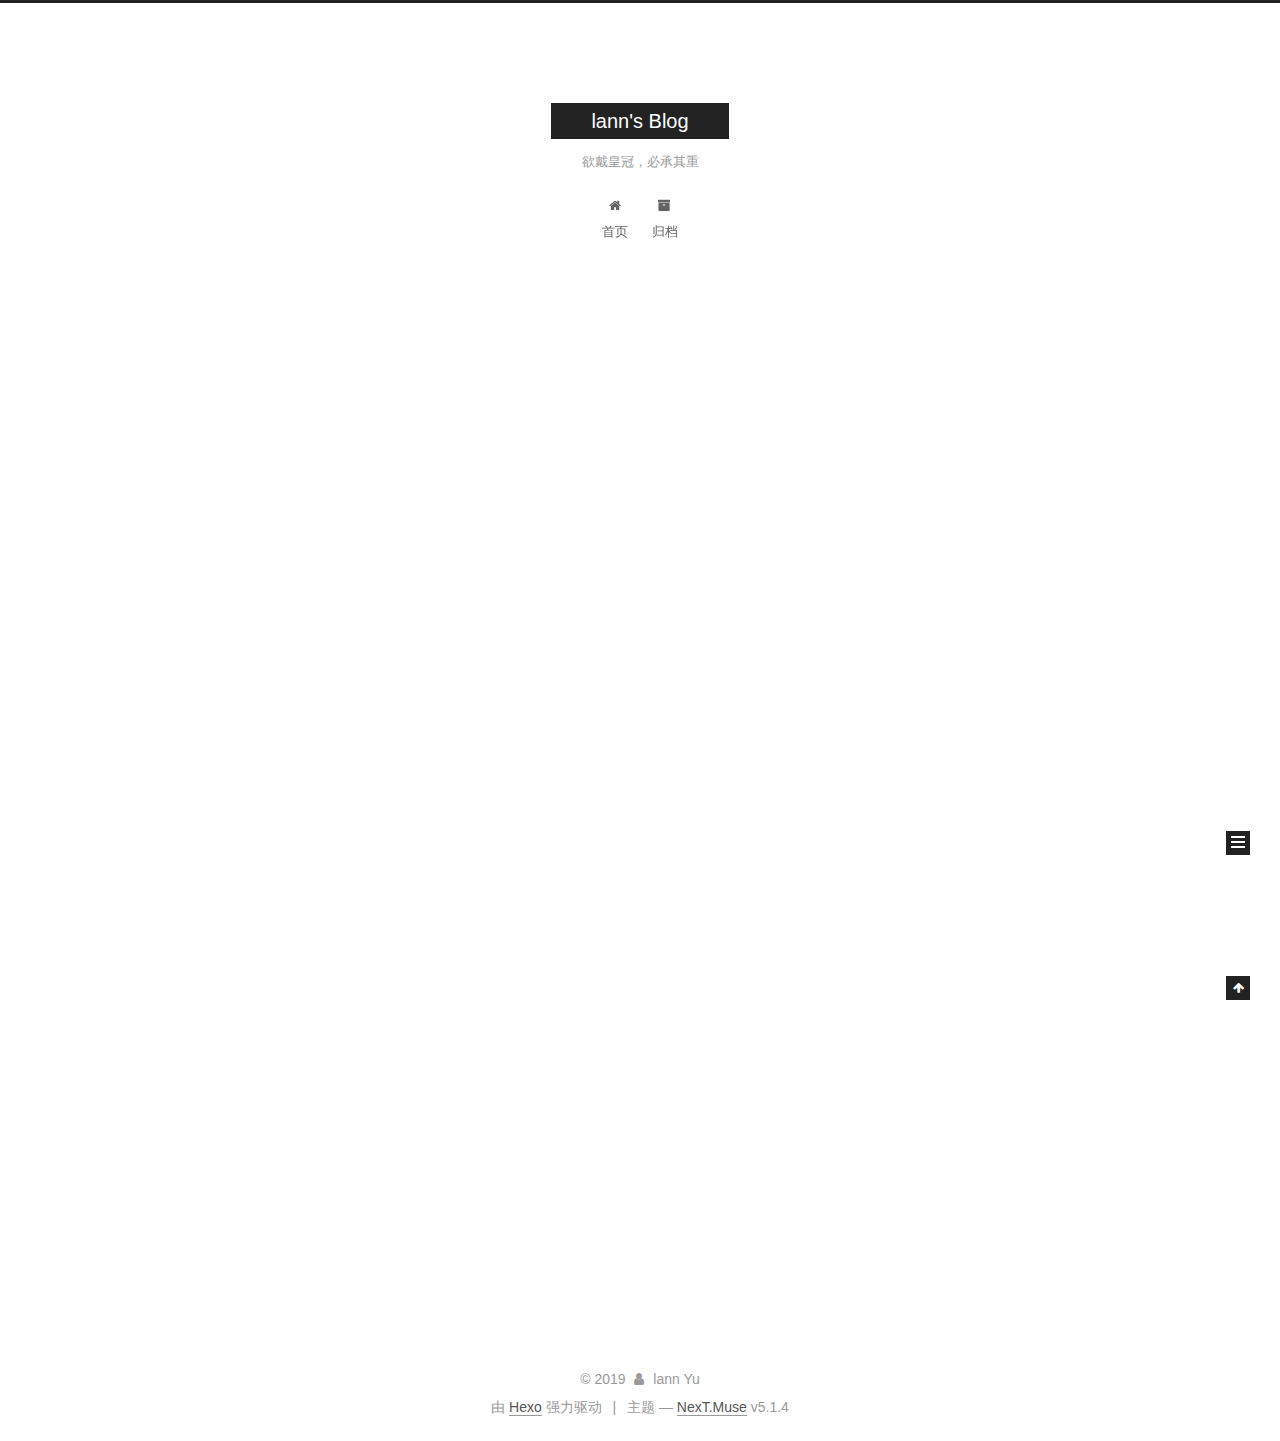
<file: index.html>
<!DOCTYPE html>



  


<html class="theme-next muse use-motion" lang="zh-Hans">
<head><meta name="generator" content="Hexo 3.9.0">
  <meta charset="UTF-8">
<meta http-equiv="X-UA-Compatible" content="IE=edge">
<meta name="viewport" content="width=device-width, initial-scale=1, maximum-scale=1">
<meta name="theme-color" content="#222">









<meta http-equiv="Cache-Control" content="no-transform">
<meta http-equiv="Cache-Control" content="no-siteapp">
















  
  
  <link href="/lib/fancybox/source/jquery.fancybox.css?v=2.1.5" rel="stylesheet" type="text/css">







<link href="/lib/font-awesome/css/font-awesome.min.css?v=4.6.2" rel="stylesheet" type="text/css">

<link href="/css/main.css?v=5.1.4" rel="stylesheet" type="text/css">


  <link rel="apple-touch-icon" sizes="180x180" href="/images/apple-touch-icon-next.png?v=5.1.4">


  <link rel="icon" type="image/png" sizes="32x32" href="/images/favicon-32x32-next.png?v=5.1.4">


  <link rel="icon" type="image/png" sizes="16x16" href="/images/favicon-16x16-next.png?v=5.1.4">


  <link rel="mask-icon" href="/images/logo.svg?v=5.1.4" color="#222">





  <meta name="keywords" content="Hexo, NexT">










<meta name="description" content="Walk steps step by step">
<meta property="og:type" content="website">
<meta property="og:title" content="lann&#39;s Blog">
<meta property="og:url" content="http://yoursite.com/index.html">
<meta property="og:site_name" content="lann&#39;s Blog">
<meta property="og:description" content="Walk steps step by step">
<meta property="og:locale" content="zh-Hans">
<meta name="twitter:card" content="summary">
<meta name="twitter:title" content="lann&#39;s Blog">
<meta name="twitter:description" content="Walk steps step by step">



<script type="text/javascript" id="hexo.configurations">
  var NexT = window.NexT || {};
  var CONFIG = {
    root: '/',
    scheme: 'Muse',
    version: '5.1.4',
    sidebar: {"position":"left","display":"post","offset":12,"b2t":false,"scrollpercent":false,"onmobile":false},
    fancybox: true,
    tabs: true,
    motion: {"enable":true,"async":false,"transition":{"post_block":"fadeIn","post_header":"slideDownIn","post_body":"slideDownIn","coll_header":"slideLeftIn","sidebar":"slideUpIn"}},
    duoshuo: {
      userId: '0',
      author: '博主'
    },
    algolia: {
      applicationID: '',
      apiKey: '',
      indexName: '',
      hits: {"per_page":10},
      labels: {"input_placeholder":"Search for Posts","hits_empty":"We didn't find any results for the search: ${query}","hits_stats":"${hits} results found in ${time} ms"}
    }
  };
</script>



  <link rel="canonical" href="http://yoursite.com/">





  <title>lann's Blog</title>
  








</head>

<body itemscope itemtype="http://schema.org/WebPage" lang="zh-Hans">

  
  
    
  

  <div class="container sidebar-position-left 
  page-home">
    <div class="headband"></div>

    <header id="header" class="header" itemscope itemtype="http://schema.org/WPHeader">
      <div class="header-inner"><div class="site-brand-wrapper">
  <div class="site-meta ">
    

    <div class="custom-logo-site-title">
      <a href="/" class="brand" rel="start">
        <span class="logo-line-before"><i></i></span>
        <span class="site-title">lann's Blog</span>
        <span class="logo-line-after"><i></i></span>
      </a>
    </div>
      
        <p class="site-subtitle">欲戴皇冠，必承其重</p>
      
  </div>

  <div class="site-nav-toggle">
    <button>
      <span class="btn-bar"></span>
      <span class="btn-bar"></span>
      <span class="btn-bar"></span>
    </button>
  </div>
</div>

<nav class="site-nav">
  

  
    <ul id="menu" class="menu">
      
        
        <li class="menu-item menu-item-home">
          <a href="/" rel="section">
            
              <i class="menu-item-icon fa fa-fw fa-home"></i> <br>
            
            首页
          </a>
        </li>
      
        
        <li class="menu-item menu-item-archives">
          <a href="/archives/" rel="section">
            
              <i class="menu-item-icon fa fa-fw fa-archive"></i> <br>
            
            归档
          </a>
        </li>
      

      
    </ul>
  

  
</nav>



 </div>
    </header>

    <main id="main" class="main">
      <div class="main-inner">
        <div class="content-wrap">
          <div id="content" class="content">
            
  <section id="posts" class="posts-expand">
    
      

  

  
  
  

  <article class="post post-type-normal" itemscope itemtype="http://schema.org/Article">
  
  
  
  <div class="post-block">
    <link itemprop="mainEntityOfPage" href="http://yoursite.com/2019/06/26/hello-world/">

    <span hidden itemprop="author" itemscope itemtype="http://schema.org/Person">
      <meta itemprop="name" content="lann Yu">
      <meta itemprop="description" content>
      <meta itemprop="image" content="/images/avatar.gif">
    </span>

    <span hidden itemprop="publisher" itemscope itemtype="http://schema.org/Organization">
      <meta itemprop="name" content="lann's Blog">
    </span>

    
      <header class="post-header">

        
        
          <h1 class="post-title" itemprop="name headline">
                
                <a class="post-title-link" href="/2019/06/26/hello-world/" itemprop="url">Hello World</a></h1>
        

        <div class="post-meta">
          <span class="post-time">
            
              <span class="post-meta-item-icon">
                <i class="fa fa-calendar-o"></i>
              </span>
              
                <span class="post-meta-item-text">发表于</span>
              
              <time title="创建于" itemprop="dateCreated datePublished" datetime="2019-06-26T21:20:53+08:00">
                2019-06-26
              </time>
            

            

            
          </span>

          

          
            
          

          
          

          

          

          

        </div>
      </header>
    

    
    
    
    <div class="post-body" itemprop="articleBody">

      
      

      
        
          
            <p>Welcome to <a href="https://hexo.io/" target="_blank" rel="noopener">Hexo</a>! This is your very first post. Check <a href="https://hexo.io/docs/" target="_blank" rel="noopener">documentation</a> for more info. If you get any problems when using Hexo, you can find the answer in <a href="https://hexo.io/docs/troubleshooting.html" target="_blank" rel="noopener">troubleshooting</a> or you can ask me on <a href="https://github.com/hexojs/hexo/issues" target="_blank" rel="noopener">GitHub</a>.</p>
<h2 id="Quick-Start"><a href="#Quick-Start" class="headerlink" title="Quick Start"></a>Quick Start</h2><h3 id="Create-a-new-post"><a href="#Create-a-new-post" class="headerlink" title="Create a new post"></a>Create a new post</h3><figure class="highlight bash"><table><tr><td class="gutter"><pre><span class="line">1</span><br></pre></td><td class="code"><pre><span class="line">$ hexo new <span class="string">"My New Post"</span></span><br></pre></td></tr></table></figure>

<p>More info: <a href="https://hexo.io/docs/writing.html" target="_blank" rel="noopener">Writing</a></p>
<h3 id="Run-server"><a href="#Run-server" class="headerlink" title="Run server"></a>Run server</h3><figure class="highlight bash"><table><tr><td class="gutter"><pre><span class="line">1</span><br></pre></td><td class="code"><pre><span class="line">$ hexo server</span><br></pre></td></tr></table></figure>

<p>More info: <a href="https://hexo.io/docs/server.html" target="_blank" rel="noopener">Server</a></p>
<h3 id="Generate-static-files"><a href="#Generate-static-files" class="headerlink" title="Generate static files"></a>Generate static files</h3><figure class="highlight bash"><table><tr><td class="gutter"><pre><span class="line">1</span><br></pre></td><td class="code"><pre><span class="line">$ hexo generate</span><br></pre></td></tr></table></figure>

<p>More info: <a href="https://hexo.io/docs/generating.html" target="_blank" rel="noopener">Generating</a></p>
<h3 id="Deploy-to-remote-sites"><a href="#Deploy-to-remote-sites" class="headerlink" title="Deploy to remote sites"></a>Deploy to remote sites</h3><figure class="highlight bash"><table><tr><td class="gutter"><pre><span class="line">1</span><br></pre></td><td class="code"><pre><span class="line">$ hexo deploy</span><br></pre></td></tr></table></figure>

<p>More info: <a href="https://hexo.io/docs/deployment.html" target="_blank" rel="noopener">Deployment</a></p>

          
        
      
    </div>
    
    
    

    

    

    

    <footer class="post-footer">
      

      

      

      
      
        <div class="post-eof"></div>
      
    </footer>
  </div>
  
  
  
  </article>


    
  </section>

  


          </div>
          


          

        </div>
        
          
  
  <div class="sidebar-toggle">
    <div class="sidebar-toggle-line-wrap">
      <span class="sidebar-toggle-line sidebar-toggle-line-first"></span>
      <span class="sidebar-toggle-line sidebar-toggle-line-middle"></span>
      <span class="sidebar-toggle-line sidebar-toggle-line-last"></span>
    </div>
  </div>

  <aside id="sidebar" class="sidebar">
    
    <div class="sidebar-inner">

      

      

      <section class="site-overview-wrap sidebar-panel sidebar-panel-active">
        <div class="site-overview">
          <div class="site-author motion-element" itemprop="author" itemscope itemtype="http://schema.org/Person">
            
              <p class="site-author-name" itemprop="name">lann Yu</p>
              <p class="site-description motion-element" itemprop="description">Walk steps step by step</p>
          </div>

          <nav class="site-state motion-element">

            
              <div class="site-state-item site-state-posts">
              
                <a href="/archives/">
              
                  <span class="site-state-item-count">1</span>
                  <span class="site-state-item-name">日志</span>
                </a>
              </div>
            

            

            

          </nav>

          

          

          
          

          
          

          

        </div>
      </section>

      

      

    </div>
  </aside>


        
      </div>
    </main>

    <footer id="footer" class="footer">
      <div class="footer-inner">
        <div class="copyright">&copy; <span itemprop="copyrightYear">2019</span>
  <span class="with-love">
    <i class="fa fa-user"></i>
  </span>
  <span class="author" itemprop="copyrightHolder">lann Yu</span>

  
</div>


  <div class="powered-by">由 <a class="theme-link" target="_blank" href="https://hexo.io">Hexo</a> 强力驱动</div>



  <span class="post-meta-divider">|</span>



  <div class="theme-info">主题 &mdash; <a class="theme-link" target="_blank" href="https://github.com/iissnan/hexo-theme-next">NexT.Muse</a> v5.1.4</div>




        







        
      </div>
    </footer>

    
      <div class="back-to-top">
        <i class="fa fa-arrow-up"></i>
        
      </div>
    

    

  </div>

  

<script type="text/javascript">
  if (Object.prototype.toString.call(window.Promise) !== '[object Function]') {
    window.Promise = null;
  }
</script>









  












  
  
    <script type="text/javascript" src="/lib/jquery/index.js?v=2.1.3"></script>
  

  
  
    <script type="text/javascript" src="/lib/fastclick/lib/fastclick.min.js?v=1.0.6"></script>
  

  
  
    <script type="text/javascript" src="/lib/jquery_lazyload/jquery.lazyload.js?v=1.9.7"></script>
  

  
  
    <script type="text/javascript" src="/lib/velocity/velocity.min.js?v=1.2.1"></script>
  

  
  
    <script type="text/javascript" src="/lib/velocity/velocity.ui.min.js?v=1.2.1"></script>
  

  
  
    <script type="text/javascript" src="/lib/fancybox/source/jquery.fancybox.pack.js?v=2.1.5"></script>
  


  


  <script type="text/javascript" src="/js/src/utils.js?v=5.1.4"></script>

  <script type="text/javascript" src="/js/src/motion.js?v=5.1.4"></script>



  
  

  

  


  <script type="text/javascript" src="/js/src/bootstrap.js?v=5.1.4"></script>



  


  




	





  





  












  





  

  

  

  
  

  

  

  

</body>
</html>
</file>
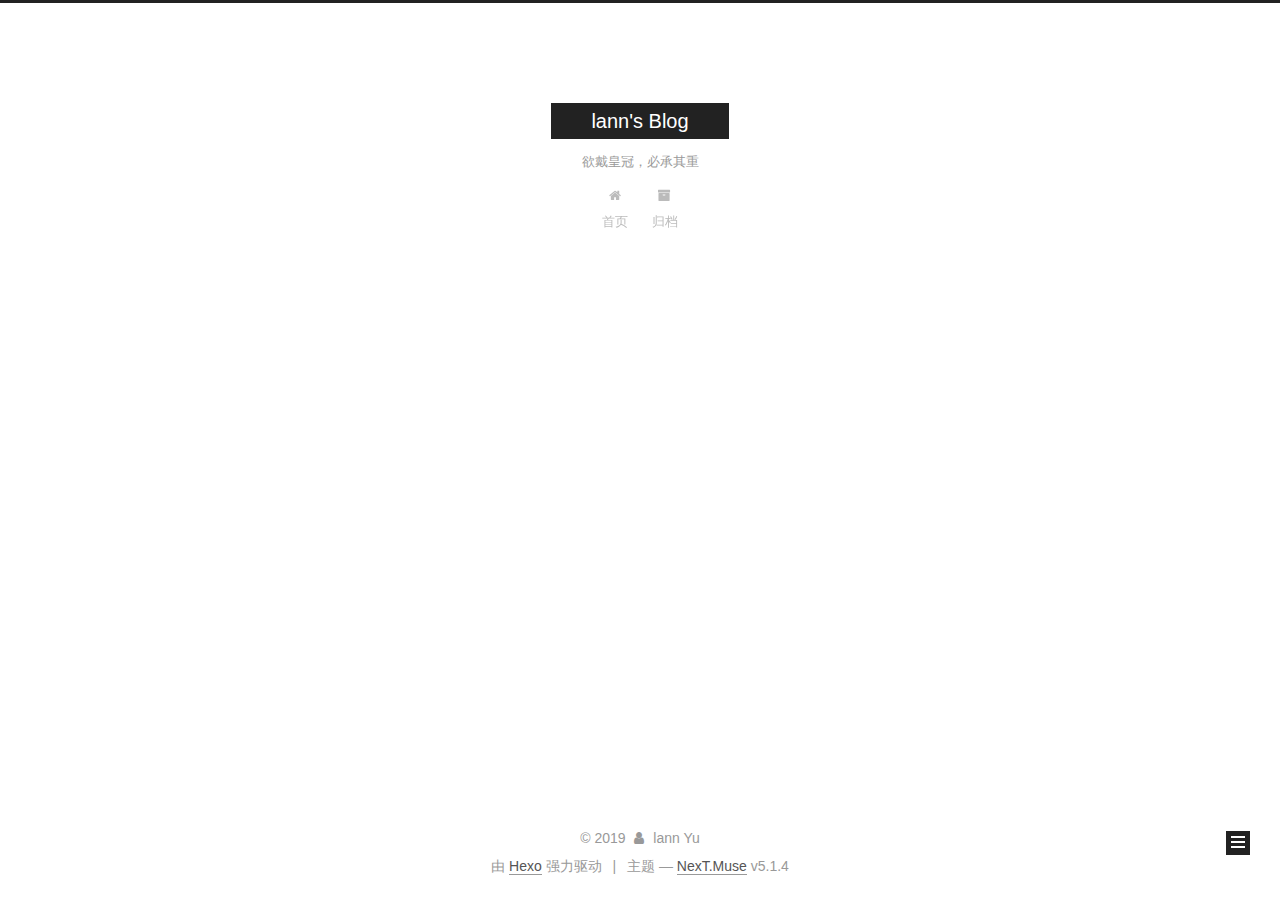
<file: archives/index.html>
<!DOCTYPE html>



  


<html class="theme-next muse use-motion" lang="zh-Hans">
<head><meta name="generator" content="Hexo 3.9.0">
  <meta charset="UTF-8">
<meta http-equiv="X-UA-Compatible" content="IE=edge">
<meta name="viewport" content="width=device-width, initial-scale=1, maximum-scale=1">
<meta name="theme-color" content="#222">









<meta http-equiv="Cache-Control" content="no-transform">
<meta http-equiv="Cache-Control" content="no-siteapp">
















  
  
  <link href="/lib/fancybox/source/jquery.fancybox.css?v=2.1.5" rel="stylesheet" type="text/css">







<link href="/lib/font-awesome/css/font-awesome.min.css?v=4.6.2" rel="stylesheet" type="text/css">

<link href="/css/main.css?v=5.1.4" rel="stylesheet" type="text/css">


  <link rel="apple-touch-icon" sizes="180x180" href="/images/apple-touch-icon-next.png?v=5.1.4">


  <link rel="icon" type="image/png" sizes="32x32" href="/images/favicon-32x32-next.png?v=5.1.4">


  <link rel="icon" type="image/png" sizes="16x16" href="/images/favicon-16x16-next.png?v=5.1.4">


  <link rel="mask-icon" href="/images/logo.svg?v=5.1.4" color="#222">





  <meta name="keywords" content="Hexo, NexT">










<meta name="description" content="Walk steps step by step">
<meta property="og:type" content="website">
<meta property="og:title" content="lann&#39;s Blog">
<meta property="og:url" content="http://yoursite.com/archives/index.html">
<meta property="og:site_name" content="lann&#39;s Blog">
<meta property="og:description" content="Walk steps step by step">
<meta property="og:locale" content="zh-Hans">
<meta name="twitter:card" content="summary">
<meta name="twitter:title" content="lann&#39;s Blog">
<meta name="twitter:description" content="Walk steps step by step">



<script type="text/javascript" id="hexo.configurations">
  var NexT = window.NexT || {};
  var CONFIG = {
    root: '/',
    scheme: 'Muse',
    version: '5.1.4',
    sidebar: {"position":"left","display":"post","offset":12,"b2t":false,"scrollpercent":false,"onmobile":false},
    fancybox: true,
    tabs: true,
    motion: {"enable":true,"async":false,"transition":{"post_block":"fadeIn","post_header":"slideDownIn","post_body":"slideDownIn","coll_header":"slideLeftIn","sidebar":"slideUpIn"}},
    duoshuo: {
      userId: '0',
      author: '博主'
    },
    algolia: {
      applicationID: '',
      apiKey: '',
      indexName: '',
      hits: {"per_page":10},
      labels: {"input_placeholder":"Search for Posts","hits_empty":"We didn't find any results for the search: ${query}","hits_stats":"${hits} results found in ${time} ms"}
    }
  };
</script>



  <link rel="canonical" href="http://yoursite.com/archives/">





  <title>归档 | lann's Blog</title>
  








</head>

<body itemscope itemtype="http://schema.org/WebPage" lang="zh-Hans">

  
  
    
  

  <div class="container sidebar-position-left page-archive">
    <div class="headband"></div>

    <header id="header" class="header" itemscope itemtype="http://schema.org/WPHeader">
      <div class="header-inner"><div class="site-brand-wrapper">
  <div class="site-meta ">
    

    <div class="custom-logo-site-title">
      <a href="/" class="brand" rel="start">
        <span class="logo-line-before"><i></i></span>
        <span class="site-title">lann's Blog</span>
        <span class="logo-line-after"><i></i></span>
      </a>
    </div>
      
        <p class="site-subtitle">欲戴皇冠，必承其重</p>
      
  </div>

  <div class="site-nav-toggle">
    <button>
      <span class="btn-bar"></span>
      <span class="btn-bar"></span>
      <span class="btn-bar"></span>
    </button>
  </div>
</div>

<nav class="site-nav">
  

  
    <ul id="menu" class="menu">
      
        
        <li class="menu-item menu-item-home">
          <a href="/" rel="section">
            
              <i class="menu-item-icon fa fa-fw fa-home"></i> <br>
            
            首页
          </a>
        </li>
      
        
        <li class="menu-item menu-item-archives">
          <a href="/archives/" rel="section">
            
              <i class="menu-item-icon fa fa-fw fa-archive"></i> <br>
            
            归档
          </a>
        </li>
      

      
    </ul>
  

  
</nav>



 </div>
    </header>

    <main id="main" class="main">
      <div class="main-inner">
        <div class="content-wrap">
          <div id="content" class="content">
            

  
  
  
  <div class="post-block archive">
    <div id="posts" class="posts-collapse">
      <span class="archive-move-on"></span>

      <span class="archive-page-counter">
        
        
        
          
        
        嗯..! 目前共计 1 篇日志。 继续努力。
      </span>

      

        
        
        

        
          
          <div class="collection-title">
            <h1 class="archive-year" id="archive-year-2019">2019</h1>
          </div>
        
        

        

  <article class="post post-type-normal" itemscope itemtype="http://schema.org/Article">
    <header class="post-header">

      <h2 class="post-title">
        
            <a class="post-title-link" href="/2019/06/26/hello-world/" itemprop="url">
              
                <span itemprop="name">Hello World</span>
              
            </a>
        
      </h2>

      <div class="post-meta">
        <time class="post-time" itemprop="dateCreated" datetime="2019-06-26T21:20:53+08:00" content="2019-06-26">
          06-26
        </time>
      </div>

    </header>
  </article>



      

    </div>
  </div>
  
  
  

  



          </div>
          


          

        </div>
        
          
  
  <div class="sidebar-toggle">
    <div class="sidebar-toggle-line-wrap">
      <span class="sidebar-toggle-line sidebar-toggle-line-first"></span>
      <span class="sidebar-toggle-line sidebar-toggle-line-middle"></span>
      <span class="sidebar-toggle-line sidebar-toggle-line-last"></span>
    </div>
  </div>

  <aside id="sidebar" class="sidebar">
    
    <div class="sidebar-inner">

      

      

      <section class="site-overview-wrap sidebar-panel sidebar-panel-active">
        <div class="site-overview">
          <div class="site-author motion-element" itemprop="author" itemscope itemtype="http://schema.org/Person">
            
              <p class="site-author-name" itemprop="name">lann Yu</p>
              <p class="site-description motion-element" itemprop="description">Walk steps step by step</p>
          </div>

          <nav class="site-state motion-element">

            
              <div class="site-state-item site-state-posts">
              
                <a href="/archives/">
              
                  <span class="site-state-item-count">1</span>
                  <span class="site-state-item-name">日志</span>
                </a>
              </div>
            

            

            

          </nav>

          

          

          
          

          
          

          

        </div>
      </section>

      

      

    </div>
  </aside>


        
      </div>
    </main>

    <footer id="footer" class="footer">
      <div class="footer-inner">
        <div class="copyright">&copy; <span itemprop="copyrightYear">2019</span>
  <span class="with-love">
    <i class="fa fa-user"></i>
  </span>
  <span class="author" itemprop="copyrightHolder">lann Yu</span>

  
</div>


  <div class="powered-by">由 <a class="theme-link" target="_blank" href="https://hexo.io">Hexo</a> 强力驱动</div>



  <span class="post-meta-divider">|</span>



  <div class="theme-info">主题 &mdash; <a class="theme-link" target="_blank" href="https://github.com/iissnan/hexo-theme-next">NexT.Muse</a> v5.1.4</div>




        







        
      </div>
    </footer>

    
      <div class="back-to-top">
        <i class="fa fa-arrow-up"></i>
        
      </div>
    

    

  </div>

  

<script type="text/javascript">
  if (Object.prototype.toString.call(window.Promise) !== '[object Function]') {
    window.Promise = null;
  }
</script>









  












  
  
    <script type="text/javascript" src="/lib/jquery/index.js?v=2.1.3"></script>
  

  
  
    <script type="text/javascript" src="/lib/fastclick/lib/fastclick.min.js?v=1.0.6"></script>
  

  
  
    <script type="text/javascript" src="/lib/jquery_lazyload/jquery.lazyload.js?v=1.9.7"></script>
  

  
  
    <script type="text/javascript" src="/lib/velocity/velocity.min.js?v=1.2.1"></script>
  

  
  
    <script type="text/javascript" src="/lib/velocity/velocity.ui.min.js?v=1.2.1"></script>
  

  
  
    <script type="text/javascript" src="/lib/fancybox/source/jquery.fancybox.pack.js?v=2.1.5"></script>
  


  


  <script type="text/javascript" src="/js/src/utils.js?v=5.1.4"></script>

  <script type="text/javascript" src="/js/src/motion.js?v=5.1.4"></script>



  
  

  

  


  <script type="text/javascript" src="/js/src/bootstrap.js?v=5.1.4"></script>



  


  




	





  





  












  





  

  

  

  
  

  

  

  

</body>
</html>
</file>
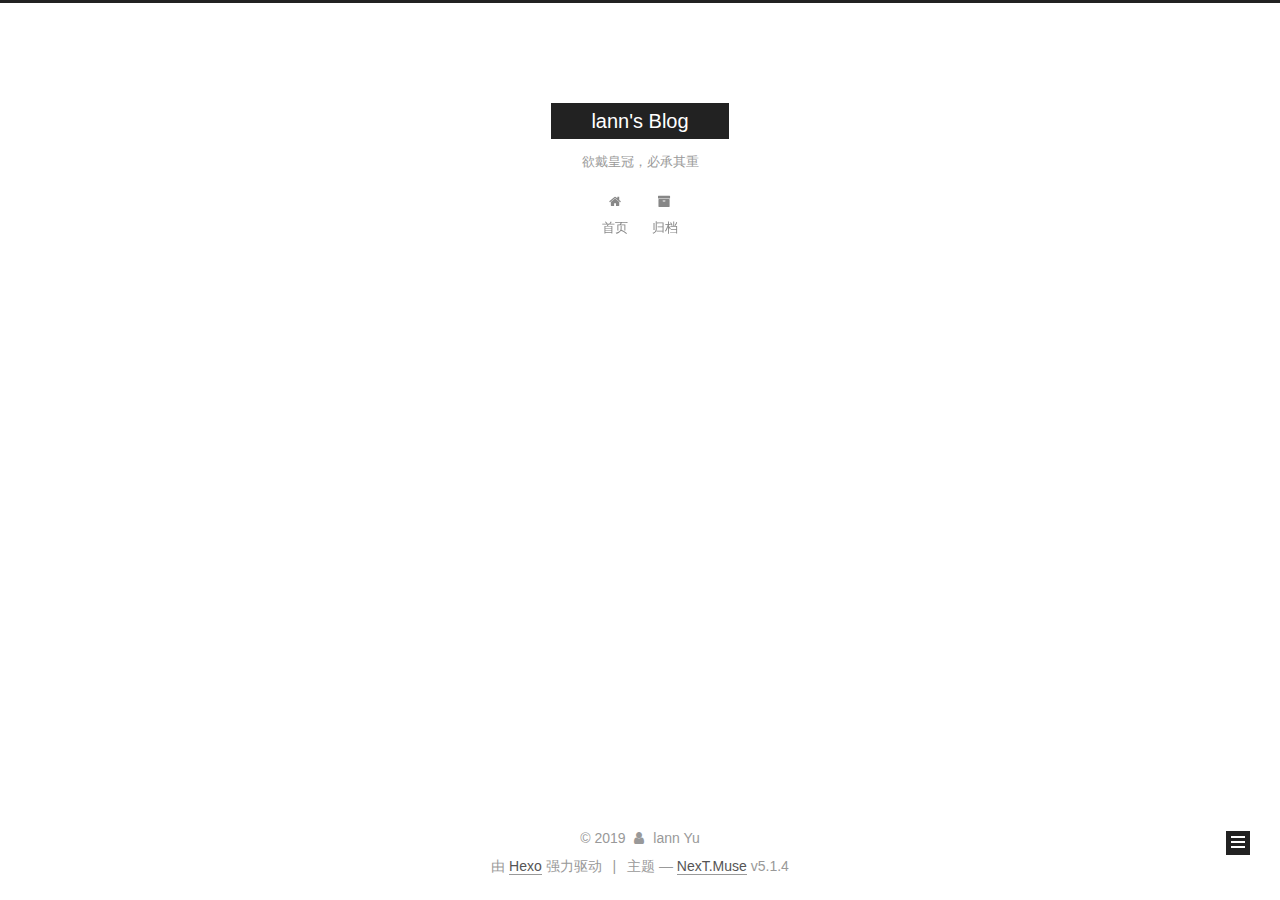
<file: archives/2019/index.html>
<!DOCTYPE html>



  


<html class="theme-next muse use-motion" lang="zh-Hans">
<head><meta name="generator" content="Hexo 3.9.0">
  <meta charset="UTF-8">
<meta http-equiv="X-UA-Compatible" content="IE=edge">
<meta name="viewport" content="width=device-width, initial-scale=1, maximum-scale=1">
<meta name="theme-color" content="#222">









<meta http-equiv="Cache-Control" content="no-transform">
<meta http-equiv="Cache-Control" content="no-siteapp">
















  
  
  <link href="/lib/fancybox/source/jquery.fancybox.css?v=2.1.5" rel="stylesheet" type="text/css">







<link href="/lib/font-awesome/css/font-awesome.min.css?v=4.6.2" rel="stylesheet" type="text/css">

<link href="/css/main.css?v=5.1.4" rel="stylesheet" type="text/css">


  <link rel="apple-touch-icon" sizes="180x180" href="/images/apple-touch-icon-next.png?v=5.1.4">


  <link rel="icon" type="image/png" sizes="32x32" href="/images/favicon-32x32-next.png?v=5.1.4">


  <link rel="icon" type="image/png" sizes="16x16" href="/images/favicon-16x16-next.png?v=5.1.4">


  <link rel="mask-icon" href="/images/logo.svg?v=5.1.4" color="#222">





  <meta name="keywords" content="Hexo, NexT">










<meta name="description" content="Walk steps step by step">
<meta property="og:type" content="website">
<meta property="og:title" content="lann&#39;s Blog">
<meta property="og:url" content="http://yoursite.com/archives/2019/index.html">
<meta property="og:site_name" content="lann&#39;s Blog">
<meta property="og:description" content="Walk steps step by step">
<meta property="og:locale" content="zh-Hans">
<meta name="twitter:card" content="summary">
<meta name="twitter:title" content="lann&#39;s Blog">
<meta name="twitter:description" content="Walk steps step by step">



<script type="text/javascript" id="hexo.configurations">
  var NexT = window.NexT || {};
  var CONFIG = {
    root: '/',
    scheme: 'Muse',
    version: '5.1.4',
    sidebar: {"position":"left","display":"post","offset":12,"b2t":false,"scrollpercent":false,"onmobile":false},
    fancybox: true,
    tabs: true,
    motion: {"enable":true,"async":false,"transition":{"post_block":"fadeIn","post_header":"slideDownIn","post_body":"slideDownIn","coll_header":"slideLeftIn","sidebar":"slideUpIn"}},
    duoshuo: {
      userId: '0',
      author: '博主'
    },
    algolia: {
      applicationID: '',
      apiKey: '',
      indexName: '',
      hits: {"per_page":10},
      labels: {"input_placeholder":"Search for Posts","hits_empty":"We didn't find any results for the search: ${query}","hits_stats":"${hits} results found in ${time} ms"}
    }
  };
</script>



  <link rel="canonical" href="http://yoursite.com/archives/2019/">





  <title>归档 | lann's Blog</title>
  








</head>

<body itemscope itemtype="http://schema.org/WebPage" lang="zh-Hans">

  
  
    
  

  <div class="container sidebar-position-left page-archive">
    <div class="headband"></div>

    <header id="header" class="header" itemscope itemtype="http://schema.org/WPHeader">
      <div class="header-inner"><div class="site-brand-wrapper">
  <div class="site-meta ">
    

    <div class="custom-logo-site-title">
      <a href="/" class="brand" rel="start">
        <span class="logo-line-before"><i></i></span>
        <span class="site-title">lann's Blog</span>
        <span class="logo-line-after"><i></i></span>
      </a>
    </div>
      
        <p class="site-subtitle">欲戴皇冠，必承其重</p>
      
  </div>

  <div class="site-nav-toggle">
    <button>
      <span class="btn-bar"></span>
      <span class="btn-bar"></span>
      <span class="btn-bar"></span>
    </button>
  </div>
</div>

<nav class="site-nav">
  

  
    <ul id="menu" class="menu">
      
        
        <li class="menu-item menu-item-home">
          <a href="/" rel="section">
            
              <i class="menu-item-icon fa fa-fw fa-home"></i> <br>
            
            首页
          </a>
        </li>
      
        
        <li class="menu-item menu-item-archives">
          <a href="/archives/" rel="section">
            
              <i class="menu-item-icon fa fa-fw fa-archive"></i> <br>
            
            归档
          </a>
        </li>
      

      
    </ul>
  

  
</nav>



 </div>
    </header>

    <main id="main" class="main">
      <div class="main-inner">
        <div class="content-wrap">
          <div id="content" class="content">
            

  
  
  
  <div class="post-block archive">
    <div id="posts" class="posts-collapse">
      <span class="archive-move-on"></span>

      <span class="archive-page-counter">
        
        
        
          
        
        嗯..! 目前共计 1 篇日志。 继续努力。
      </span>

      

        
        
        

        
          
          <div class="collection-title">
            <h1 class="archive-year" id="archive-year-2019">2019</h1>
          </div>
        
        

        

  <article class="post post-type-normal" itemscope itemtype="http://schema.org/Article">
    <header class="post-header">

      <h2 class="post-title">
        
            <a class="post-title-link" href="/2019/06/26/hello-world/" itemprop="url">
              
                <span itemprop="name">Hello World</span>
              
            </a>
        
      </h2>

      <div class="post-meta">
        <time class="post-time" itemprop="dateCreated" datetime="2019-06-26T21:20:53+08:00" content="2019-06-26">
          06-26
        </time>
      </div>

    </header>
  </article>



      

    </div>
  </div>
  
  
  

  



          </div>
          


          

        </div>
        
          
  
  <div class="sidebar-toggle">
    <div class="sidebar-toggle-line-wrap">
      <span class="sidebar-toggle-line sidebar-toggle-line-first"></span>
      <span class="sidebar-toggle-line sidebar-toggle-line-middle"></span>
      <span class="sidebar-toggle-line sidebar-toggle-line-last"></span>
    </div>
  </div>

  <aside id="sidebar" class="sidebar">
    
    <div class="sidebar-inner">

      

      

      <section class="site-overview-wrap sidebar-panel sidebar-panel-active">
        <div class="site-overview">
          <div class="site-author motion-element" itemprop="author" itemscope itemtype="http://schema.org/Person">
            
              <p class="site-author-name" itemprop="name">lann Yu</p>
              <p class="site-description motion-element" itemprop="description">Walk steps step by step</p>
          </div>

          <nav class="site-state motion-element">

            
              <div class="site-state-item site-state-posts">
              
                <a href="/archives/">
              
                  <span class="site-state-item-count">1</span>
                  <span class="site-state-item-name">日志</span>
                </a>
              </div>
            

            

            

          </nav>

          

          

          
          

          
          

          

        </div>
      </section>

      

      

    </div>
  </aside>


        
      </div>
    </main>

    <footer id="footer" class="footer">
      <div class="footer-inner">
        <div class="copyright">&copy; <span itemprop="copyrightYear">2019</span>
  <span class="with-love">
    <i class="fa fa-user"></i>
  </span>
  <span class="author" itemprop="copyrightHolder">lann Yu</span>

  
</div>


  <div class="powered-by">由 <a class="theme-link" target="_blank" href="https://hexo.io">Hexo</a> 强力驱动</div>



  <span class="post-meta-divider">|</span>



  <div class="theme-info">主题 &mdash; <a class="theme-link" target="_blank" href="https://github.com/iissnan/hexo-theme-next">NexT.Muse</a> v5.1.4</div>




        







        
      </div>
    </footer>

    
      <div class="back-to-top">
        <i class="fa fa-arrow-up"></i>
        
      </div>
    

    

  </div>

  

<script type="text/javascript">
  if (Object.prototype.toString.call(window.Promise) !== '[object Function]') {
    window.Promise = null;
  }
</script>









  












  
  
    <script type="text/javascript" src="/lib/jquery/index.js?v=2.1.3"></script>
  

  
  
    <script type="text/javascript" src="/lib/fastclick/lib/fastclick.min.js?v=1.0.6"></script>
  

  
  
    <script type="text/javascript" src="/lib/jquery_lazyload/jquery.lazyload.js?v=1.9.7"></script>
  

  
  
    <script type="text/javascript" src="/lib/velocity/velocity.min.js?v=1.2.1"></script>
  

  
  
    <script type="text/javascript" src="/lib/velocity/velocity.ui.min.js?v=1.2.1"></script>
  

  
  
    <script type="text/javascript" src="/lib/fancybox/source/jquery.fancybox.pack.js?v=2.1.5"></script>
  


  


  <script type="text/javascript" src="/js/src/utils.js?v=5.1.4"></script>

  <script type="text/javascript" src="/js/src/motion.js?v=5.1.4"></script>



  
  

  

  


  <script type="text/javascript" src="/js/src/bootstrap.js?v=5.1.4"></script>



  


  




	





  





  












  





  

  

  

  
  

  

  

  

</body>
</html>
</file>
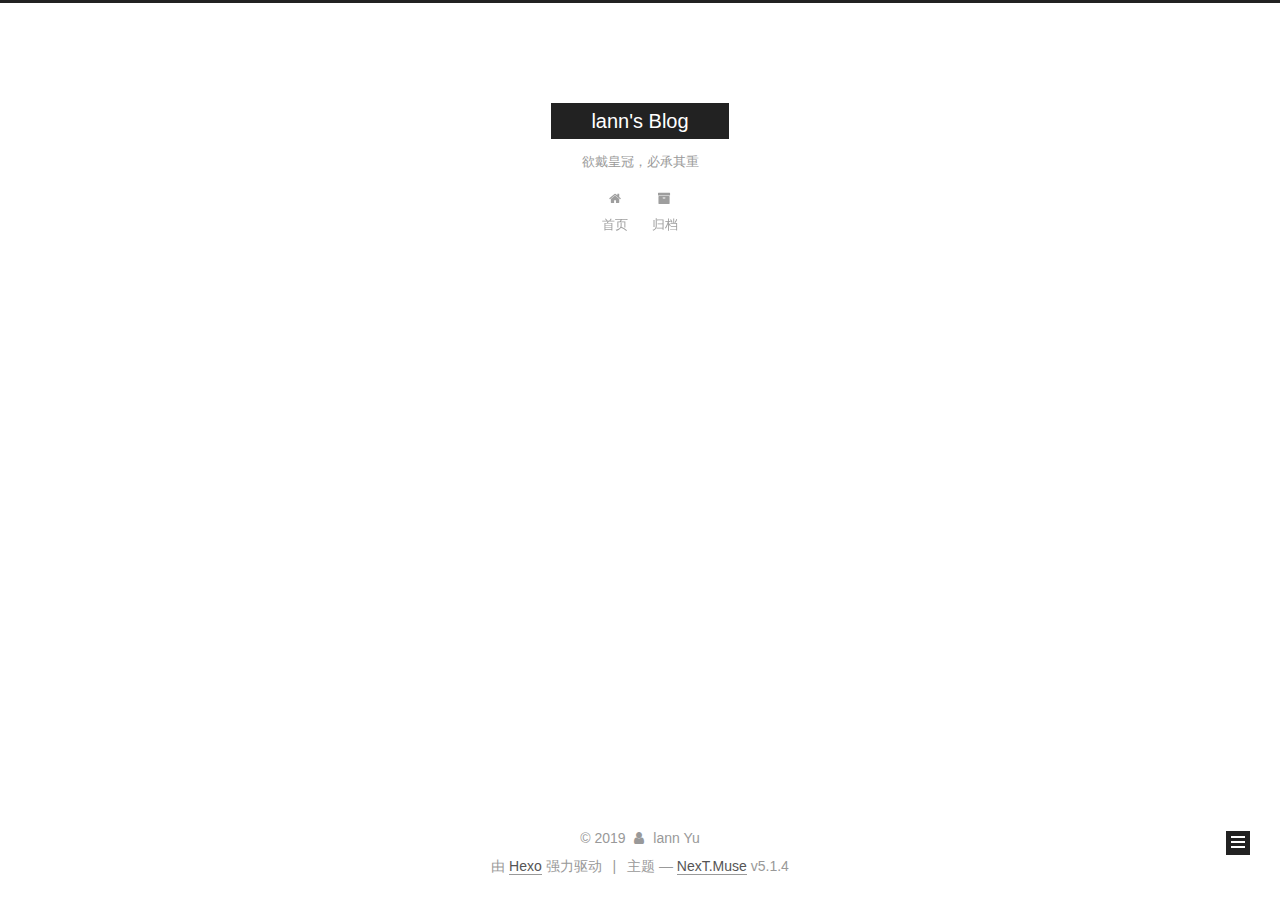
<file: archives/2019/06/index.html>
<!DOCTYPE html>



  


<html class="theme-next muse use-motion" lang="zh-Hans">
<head><meta name="generator" content="Hexo 3.9.0">
  <meta charset="UTF-8">
<meta http-equiv="X-UA-Compatible" content="IE=edge">
<meta name="viewport" content="width=device-width, initial-scale=1, maximum-scale=1">
<meta name="theme-color" content="#222">









<meta http-equiv="Cache-Control" content="no-transform">
<meta http-equiv="Cache-Control" content="no-siteapp">
















  
  
  <link href="/lib/fancybox/source/jquery.fancybox.css?v=2.1.5" rel="stylesheet" type="text/css">







<link href="/lib/font-awesome/css/font-awesome.min.css?v=4.6.2" rel="stylesheet" type="text/css">

<link href="/css/main.css?v=5.1.4" rel="stylesheet" type="text/css">


  <link rel="apple-touch-icon" sizes="180x180" href="/images/apple-touch-icon-next.png?v=5.1.4">


  <link rel="icon" type="image/png" sizes="32x32" href="/images/favicon-32x32-next.png?v=5.1.4">


  <link rel="icon" type="image/png" sizes="16x16" href="/images/favicon-16x16-next.png?v=5.1.4">


  <link rel="mask-icon" href="/images/logo.svg?v=5.1.4" color="#222">





  <meta name="keywords" content="Hexo, NexT">










<meta name="description" content="Walk steps step by step">
<meta property="og:type" content="website">
<meta property="og:title" content="lann&#39;s Blog">
<meta property="og:url" content="http://yoursite.com/archives/2019/06/index.html">
<meta property="og:site_name" content="lann&#39;s Blog">
<meta property="og:description" content="Walk steps step by step">
<meta property="og:locale" content="zh-Hans">
<meta name="twitter:card" content="summary">
<meta name="twitter:title" content="lann&#39;s Blog">
<meta name="twitter:description" content="Walk steps step by step">



<script type="text/javascript" id="hexo.configurations">
  var NexT = window.NexT || {};
  var CONFIG = {
    root: '/',
    scheme: 'Muse',
    version: '5.1.4',
    sidebar: {"position":"left","display":"post","offset":12,"b2t":false,"scrollpercent":false,"onmobile":false},
    fancybox: true,
    tabs: true,
    motion: {"enable":true,"async":false,"transition":{"post_block":"fadeIn","post_header":"slideDownIn","post_body":"slideDownIn","coll_header":"slideLeftIn","sidebar":"slideUpIn"}},
    duoshuo: {
      userId: '0',
      author: '博主'
    },
    algolia: {
      applicationID: '',
      apiKey: '',
      indexName: '',
      hits: {"per_page":10},
      labels: {"input_placeholder":"Search for Posts","hits_empty":"We didn't find any results for the search: ${query}","hits_stats":"${hits} results found in ${time} ms"}
    }
  };
</script>



  <link rel="canonical" href="http://yoursite.com/archives/2019/06/">





  <title>归档 | lann's Blog</title>
  








</head>

<body itemscope itemtype="http://schema.org/WebPage" lang="zh-Hans">

  
  
    
  

  <div class="container sidebar-position-left page-archive">
    <div class="headband"></div>

    <header id="header" class="header" itemscope itemtype="http://schema.org/WPHeader">
      <div class="header-inner"><div class="site-brand-wrapper">
  <div class="site-meta ">
    

    <div class="custom-logo-site-title">
      <a href="/" class="brand" rel="start">
        <span class="logo-line-before"><i></i></span>
        <span class="site-title">lann's Blog</span>
        <span class="logo-line-after"><i></i></span>
      </a>
    </div>
      
        <p class="site-subtitle">欲戴皇冠，必承其重</p>
      
  </div>

  <div class="site-nav-toggle">
    <button>
      <span class="btn-bar"></span>
      <span class="btn-bar"></span>
      <span class="btn-bar"></span>
    </button>
  </div>
</div>

<nav class="site-nav">
  

  
    <ul id="menu" class="menu">
      
        
        <li class="menu-item menu-item-home">
          <a href="/" rel="section">
            
              <i class="menu-item-icon fa fa-fw fa-home"></i> <br>
            
            首页
          </a>
        </li>
      
        
        <li class="menu-item menu-item-archives">
          <a href="/archives/" rel="section">
            
              <i class="menu-item-icon fa fa-fw fa-archive"></i> <br>
            
            归档
          </a>
        </li>
      

      
    </ul>
  

  
</nav>



 </div>
    </header>

    <main id="main" class="main">
      <div class="main-inner">
        <div class="content-wrap">
          <div id="content" class="content">
            

  
  
  
  <div class="post-block archive">
    <div id="posts" class="posts-collapse">
      <span class="archive-move-on"></span>

      <span class="archive-page-counter">
        
        
        
          
        
        嗯..! 目前共计 1 篇日志。 继续努力。
      </span>

      

        
        
        

        
          
          <div class="collection-title">
            <h1 class="archive-year" id="archive-year-2019">2019</h1>
          </div>
        
        

        

  <article class="post post-type-normal" itemscope itemtype="http://schema.org/Article">
    <header class="post-header">

      <h2 class="post-title">
        
            <a class="post-title-link" href="/2019/06/26/hello-world/" itemprop="url">
              
                <span itemprop="name">Hello World</span>
              
            </a>
        
      </h2>

      <div class="post-meta">
        <time class="post-time" itemprop="dateCreated" datetime="2019-06-26T21:20:53+08:00" content="2019-06-26">
          06-26
        </time>
      </div>

    </header>
  </article>



      

    </div>
  </div>
  
  
  

  



          </div>
          


          

        </div>
        
          
  
  <div class="sidebar-toggle">
    <div class="sidebar-toggle-line-wrap">
      <span class="sidebar-toggle-line sidebar-toggle-line-first"></span>
      <span class="sidebar-toggle-line sidebar-toggle-line-middle"></span>
      <span class="sidebar-toggle-line sidebar-toggle-line-last"></span>
    </div>
  </div>

  <aside id="sidebar" class="sidebar">
    
    <div class="sidebar-inner">

      

      

      <section class="site-overview-wrap sidebar-panel sidebar-panel-active">
        <div class="site-overview">
          <div class="site-author motion-element" itemprop="author" itemscope itemtype="http://schema.org/Person">
            
              <p class="site-author-name" itemprop="name">lann Yu</p>
              <p class="site-description motion-element" itemprop="description">Walk steps step by step</p>
          </div>

          <nav class="site-state motion-element">

            
              <div class="site-state-item site-state-posts">
              
                <a href="/archives/">
              
                  <span class="site-state-item-count">1</span>
                  <span class="site-state-item-name">日志</span>
                </a>
              </div>
            

            

            

          </nav>

          

          

          
          

          
          

          

        </div>
      </section>

      

      

    </div>
  </aside>


        
      </div>
    </main>

    <footer id="footer" class="footer">
      <div class="footer-inner">
        <div class="copyright">&copy; <span itemprop="copyrightYear">2019</span>
  <span class="with-love">
    <i class="fa fa-user"></i>
  </span>
  <span class="author" itemprop="copyrightHolder">lann Yu</span>

  
</div>


  <div class="powered-by">由 <a class="theme-link" target="_blank" href="https://hexo.io">Hexo</a> 强力驱动</div>



  <span class="post-meta-divider">|</span>



  <div class="theme-info">主题 &mdash; <a class="theme-link" target="_blank" href="https://github.com/iissnan/hexo-theme-next">NexT.Muse</a> v5.1.4</div>




        







        
      </div>
    </footer>

    
      <div class="back-to-top">
        <i class="fa fa-arrow-up"></i>
        
      </div>
    

    

  </div>

  

<script type="text/javascript">
  if (Object.prototype.toString.call(window.Promise) !== '[object Function]') {
    window.Promise = null;
  }
</script>









  












  
  
    <script type="text/javascript" src="/lib/jquery/index.js?v=2.1.3"></script>
  

  
  
    <script type="text/javascript" src="/lib/fastclick/lib/fastclick.min.js?v=1.0.6"></script>
  

  
  
    <script type="text/javascript" src="/lib/jquery_lazyload/jquery.lazyload.js?v=1.9.7"></script>
  

  
  
    <script type="text/javascript" src="/lib/velocity/velocity.min.js?v=1.2.1"></script>
  

  
  
    <script type="text/javascript" src="/lib/velocity/velocity.ui.min.js?v=1.2.1"></script>
  

  
  
    <script type="text/javascript" src="/lib/fancybox/source/jquery.fancybox.pack.js?v=2.1.5"></script>
  


  


  <script type="text/javascript" src="/js/src/utils.js?v=5.1.4"></script>

  <script type="text/javascript" src="/js/src/motion.js?v=5.1.4"></script>



  
  

  

  


  <script type="text/javascript" src="/js/src/bootstrap.js?v=5.1.4"></script>



  


  




	





  





  












  





  

  

  

  
  

  

  

  

</body>
</html>
</file>
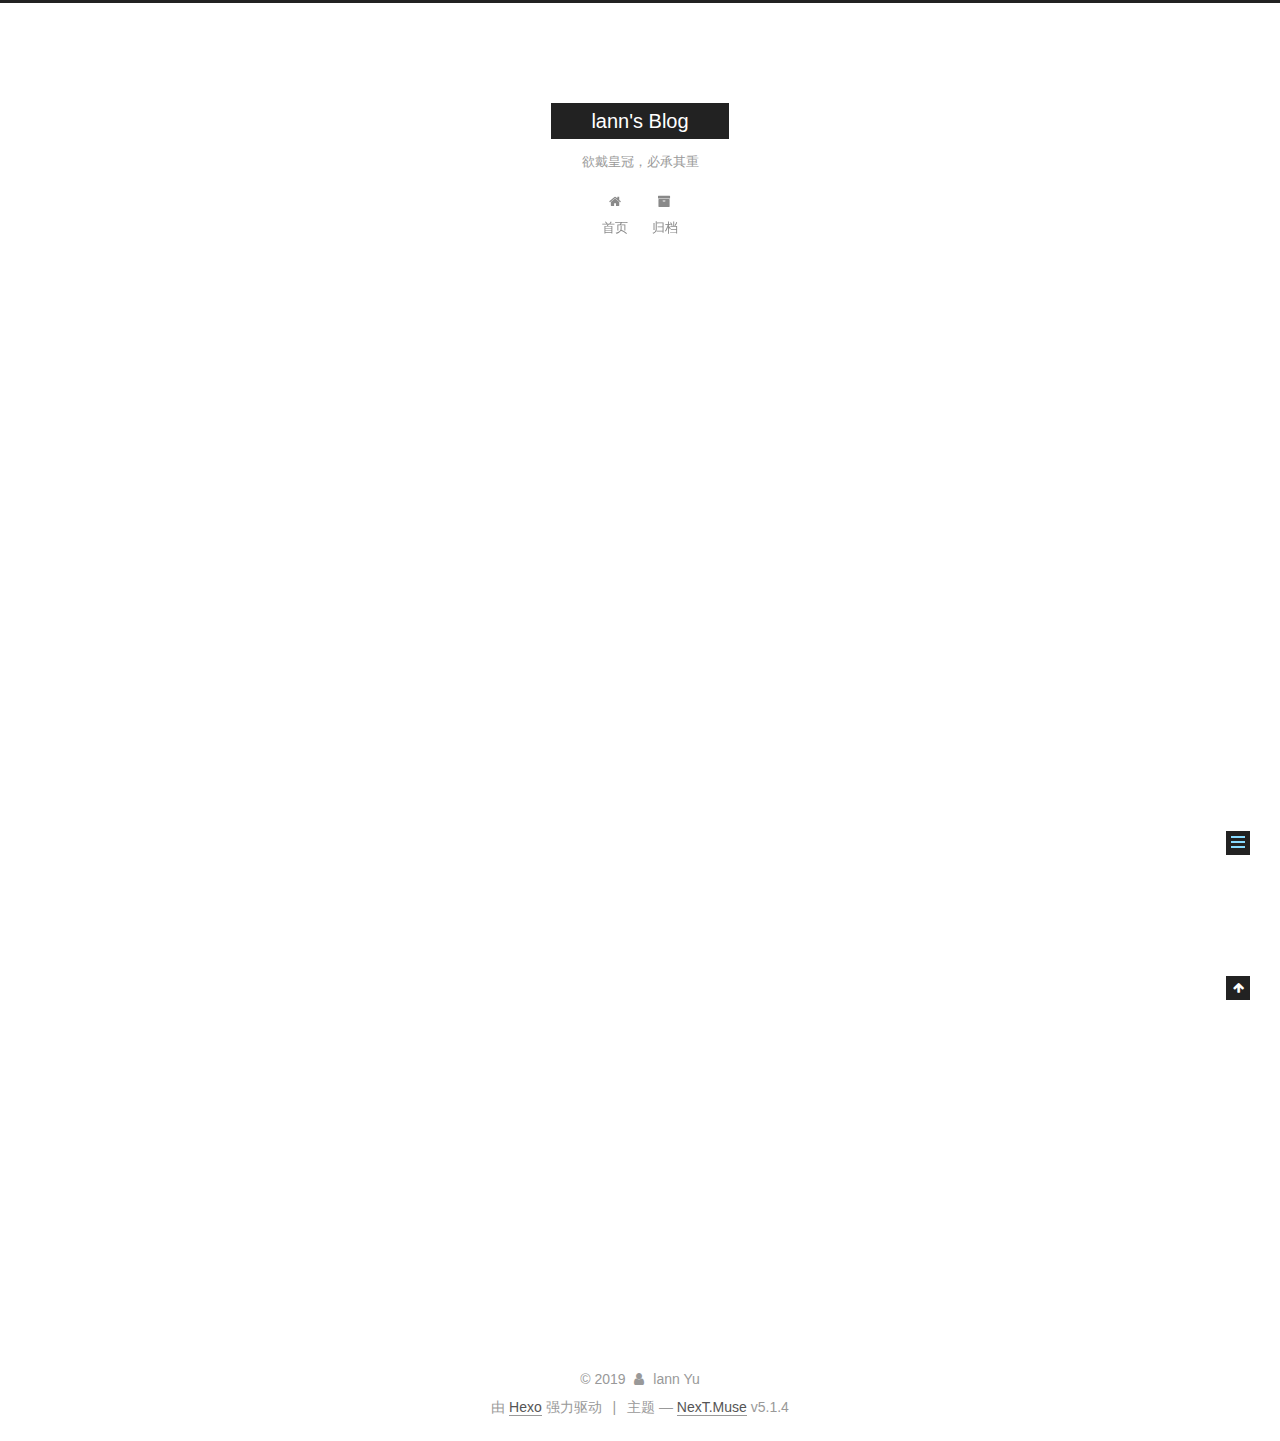
<file: 2019/06/26/hello-world/index.html>
<!DOCTYPE html>



  


<html class="theme-next muse use-motion" lang="zh-Hans">
<head><meta name="generator" content="Hexo 3.9.0">
  <meta charset="UTF-8">
<meta http-equiv="X-UA-Compatible" content="IE=edge">
<meta name="viewport" content="width=device-width, initial-scale=1, maximum-scale=1">
<meta name="theme-color" content="#222">









<meta http-equiv="Cache-Control" content="no-transform">
<meta http-equiv="Cache-Control" content="no-siteapp">
















  
  
  <link href="/lib/fancybox/source/jquery.fancybox.css?v=2.1.5" rel="stylesheet" type="text/css">







<link href="/lib/font-awesome/css/font-awesome.min.css?v=4.6.2" rel="stylesheet" type="text/css">

<link href="/css/main.css?v=5.1.4" rel="stylesheet" type="text/css">


  <link rel="apple-touch-icon" sizes="180x180" href="/images/apple-touch-icon-next.png?v=5.1.4">


  <link rel="icon" type="image/png" sizes="32x32" href="/images/favicon-32x32-next.png?v=5.1.4">


  <link rel="icon" type="image/png" sizes="16x16" href="/images/favicon-16x16-next.png?v=5.1.4">


  <link rel="mask-icon" href="/images/logo.svg?v=5.1.4" color="#222">





  <meta name="keywords" content="Hexo, NexT">










<meta name="description" content="Welcome to Hexo! This is your very first post. Check documentation for more info. If you get any problems when using Hexo, you can find the answer in troubleshooting or you can ask me on GitHub. Quick">
<meta property="og:type" content="article">
<meta property="og:title" content="Hello World">
<meta property="og:url" content="http://yoursite.com/2019/06/26/hello-world/index.html">
<meta property="og:site_name" content="lann&#39;s Blog">
<meta property="og:description" content="Welcome to Hexo! This is your very first post. Check documentation for more info. If you get any problems when using Hexo, you can find the answer in troubleshooting or you can ask me on GitHub. Quick">
<meta property="og:locale" content="zh-Hans">
<meta property="og:updated_time" content="2019-06-26T13:20:53.104Z">
<meta name="twitter:card" content="summary">
<meta name="twitter:title" content="Hello World">
<meta name="twitter:description" content="Welcome to Hexo! This is your very first post. Check documentation for more info. If you get any problems when using Hexo, you can find the answer in troubleshooting or you can ask me on GitHub. Quick">



<script type="text/javascript" id="hexo.configurations">
  var NexT = window.NexT || {};
  var CONFIG = {
    root: '/',
    scheme: 'Muse',
    version: '5.1.4',
    sidebar: {"position":"left","display":"post","offset":12,"b2t":false,"scrollpercent":false,"onmobile":false},
    fancybox: true,
    tabs: true,
    motion: {"enable":true,"async":false,"transition":{"post_block":"fadeIn","post_header":"slideDownIn","post_body":"slideDownIn","coll_header":"slideLeftIn","sidebar":"slideUpIn"}},
    duoshuo: {
      userId: '0',
      author: '博主'
    },
    algolia: {
      applicationID: '',
      apiKey: '',
      indexName: '',
      hits: {"per_page":10},
      labels: {"input_placeholder":"Search for Posts","hits_empty":"We didn't find any results for the search: ${query}","hits_stats":"${hits} results found in ${time} ms"}
    }
  };
</script>



  <link rel="canonical" href="http://yoursite.com/2019/06/26/hello-world/">





  <title>Hello World | lann's Blog</title>
  








</head>

<body itemscope itemtype="http://schema.org/WebPage" lang="zh-Hans">

  
  
    
  

  <div class="container sidebar-position-left page-post-detail">
    <div class="headband"></div>

    <header id="header" class="header" itemscope itemtype="http://schema.org/WPHeader">
      <div class="header-inner"><div class="site-brand-wrapper">
  <div class="site-meta ">
    

    <div class="custom-logo-site-title">
      <a href="/" class="brand" rel="start">
        <span class="logo-line-before"><i></i></span>
        <span class="site-title">lann's Blog</span>
        <span class="logo-line-after"><i></i></span>
      </a>
    </div>
      
        <p class="site-subtitle">欲戴皇冠，必承其重</p>
      
  </div>

  <div class="site-nav-toggle">
    <button>
      <span class="btn-bar"></span>
      <span class="btn-bar"></span>
      <span class="btn-bar"></span>
    </button>
  </div>
</div>

<nav class="site-nav">
  

  
    <ul id="menu" class="menu">
      
        
        <li class="menu-item menu-item-home">
          <a href="/" rel="section">
            
              <i class="menu-item-icon fa fa-fw fa-home"></i> <br>
            
            首页
          </a>
        </li>
      
        
        <li class="menu-item menu-item-archives">
          <a href="/archives/" rel="section">
            
              <i class="menu-item-icon fa fa-fw fa-archive"></i> <br>
            
            归档
          </a>
        </li>
      

      
    </ul>
  

  
</nav>



 </div>
    </header>

    <main id="main" class="main">
      <div class="main-inner">
        <div class="content-wrap">
          <div id="content" class="content">
            

  <div id="posts" class="posts-expand">
    

  

  
  
  

  <article class="post post-type-normal" itemscope itemtype="http://schema.org/Article">
  
  
  
  <div class="post-block">
    <link itemprop="mainEntityOfPage" href="http://yoursite.com/2019/06/26/hello-world/">

    <span hidden itemprop="author" itemscope itemtype="http://schema.org/Person">
      <meta itemprop="name" content="lann Yu">
      <meta itemprop="description" content>
      <meta itemprop="image" content="/images/avatar.gif">
    </span>

    <span hidden itemprop="publisher" itemscope itemtype="http://schema.org/Organization">
      <meta itemprop="name" content="lann's Blog">
    </span>

    
      <header class="post-header">

        
        
          <h1 class="post-title" itemprop="name headline">Hello World</h1>
        

        <div class="post-meta">
          <span class="post-time">
            
              <span class="post-meta-item-icon">
                <i class="fa fa-calendar-o"></i>
              </span>
              
                <span class="post-meta-item-text">发表于</span>
              
              <time title="创建于" itemprop="dateCreated datePublished" datetime="2019-06-26T21:20:53+08:00">
                2019-06-26
              </time>
            

            

            
          </span>

          

          
            
          

          
          

          

          

          

        </div>
      </header>
    

    
    
    
    <div class="post-body" itemprop="articleBody">

      
      

      
        <p>Welcome to <a href="https://hexo.io/" target="_blank" rel="noopener">Hexo</a>! This is your very first post. Check <a href="https://hexo.io/docs/" target="_blank" rel="noopener">documentation</a> for more info. If you get any problems when using Hexo, you can find the answer in <a href="https://hexo.io/docs/troubleshooting.html" target="_blank" rel="noopener">troubleshooting</a> or you can ask me on <a href="https://github.com/hexojs/hexo/issues" target="_blank" rel="noopener">GitHub</a>.</p>
<h2 id="Quick-Start"><a href="#Quick-Start" class="headerlink" title="Quick Start"></a>Quick Start</h2><h3 id="Create-a-new-post"><a href="#Create-a-new-post" class="headerlink" title="Create a new post"></a>Create a new post</h3><figure class="highlight bash"><table><tr><td class="gutter"><pre><span class="line">1</span><br></pre></td><td class="code"><pre><span class="line">$ hexo new <span class="string">"My New Post"</span></span><br></pre></td></tr></table></figure>

<p>More info: <a href="https://hexo.io/docs/writing.html" target="_blank" rel="noopener">Writing</a></p>
<h3 id="Run-server"><a href="#Run-server" class="headerlink" title="Run server"></a>Run server</h3><figure class="highlight bash"><table><tr><td class="gutter"><pre><span class="line">1</span><br></pre></td><td class="code"><pre><span class="line">$ hexo server</span><br></pre></td></tr></table></figure>

<p>More info: <a href="https://hexo.io/docs/server.html" target="_blank" rel="noopener">Server</a></p>
<h3 id="Generate-static-files"><a href="#Generate-static-files" class="headerlink" title="Generate static files"></a>Generate static files</h3><figure class="highlight bash"><table><tr><td class="gutter"><pre><span class="line">1</span><br></pre></td><td class="code"><pre><span class="line">$ hexo generate</span><br></pre></td></tr></table></figure>

<p>More info: <a href="https://hexo.io/docs/generating.html" target="_blank" rel="noopener">Generating</a></p>
<h3 id="Deploy-to-remote-sites"><a href="#Deploy-to-remote-sites" class="headerlink" title="Deploy to remote sites"></a>Deploy to remote sites</h3><figure class="highlight bash"><table><tr><td class="gutter"><pre><span class="line">1</span><br></pre></td><td class="code"><pre><span class="line">$ hexo deploy</span><br></pre></td></tr></table></figure>

<p>More info: <a href="https://hexo.io/docs/deployment.html" target="_blank" rel="noopener">Deployment</a></p>

      
    </div>
    
    
    

    

    

    

    <footer class="post-footer">
      

      
      
      

      

      
      
    </footer>
  </div>
  
  
  
  </article>



    <div class="post-spread">
      
    </div>
  </div>


          </div>
          


          

  



        </div>
        
          
  
  <div class="sidebar-toggle">
    <div class="sidebar-toggle-line-wrap">
      <span class="sidebar-toggle-line sidebar-toggle-line-first"></span>
      <span class="sidebar-toggle-line sidebar-toggle-line-middle"></span>
      <span class="sidebar-toggle-line sidebar-toggle-line-last"></span>
    </div>
  </div>

  <aside id="sidebar" class="sidebar">
    
    <div class="sidebar-inner">

      

      
        <ul class="sidebar-nav motion-element">
          <li class="sidebar-nav-toc sidebar-nav-active" data-target="post-toc-wrap">
            文章目录
          </li>
          <li class="sidebar-nav-overview" data-target="site-overview-wrap">
            站点概览
          </li>
        </ul>
      

      <section class="site-overview-wrap sidebar-panel">
        <div class="site-overview">
          <div class="site-author motion-element" itemprop="author" itemscope itemtype="http://schema.org/Person">
            
              <p class="site-author-name" itemprop="name">lann Yu</p>
              <p class="site-description motion-element" itemprop="description">Walk steps step by step</p>
          </div>

          <nav class="site-state motion-element">

            
              <div class="site-state-item site-state-posts">
              
                <a href="/archives/">
              
                  <span class="site-state-item-count">1</span>
                  <span class="site-state-item-name">日志</span>
                </a>
              </div>
            

            

            

          </nav>

          

          

          
          

          
          

          

        </div>
      </section>

      
      <!--noindex-->
        <section class="post-toc-wrap motion-element sidebar-panel sidebar-panel-active">
          <div class="post-toc">

            
              
            

            
              <div class="post-toc-content"><ol class="nav"><li class="nav-item nav-level-2"><a class="nav-link" href="#Quick-Start"><span class="nav-number">1.</span> <span class="nav-text">Quick Start</span></a><ol class="nav-child"><li class="nav-item nav-level-3"><a class="nav-link" href="#Create-a-new-post"><span class="nav-number">1.1.</span> <span class="nav-text">Create a new post</span></a></li><li class="nav-item nav-level-3"><a class="nav-link" href="#Run-server"><span class="nav-number">1.2.</span> <span class="nav-text">Run server</span></a></li><li class="nav-item nav-level-3"><a class="nav-link" href="#Generate-static-files"><span class="nav-number">1.3.</span> <span class="nav-text">Generate static files</span></a></li><li class="nav-item nav-level-3"><a class="nav-link" href="#Deploy-to-remote-sites"><span class="nav-number">1.4.</span> <span class="nav-text">Deploy to remote sites</span></a></li></ol></li></ol></div>
            

          </div>
        </section>
      <!--/noindex-->
      

      

    </div>
  </aside>


        
      </div>
    </main>

    <footer id="footer" class="footer">
      <div class="footer-inner">
        <div class="copyright">&copy; <span itemprop="copyrightYear">2019</span>
  <span class="with-love">
    <i class="fa fa-user"></i>
  </span>
  <span class="author" itemprop="copyrightHolder">lann Yu</span>

  
</div>


  <div class="powered-by">由 <a class="theme-link" target="_blank" href="https://hexo.io">Hexo</a> 强力驱动</div>



  <span class="post-meta-divider">|</span>



  <div class="theme-info">主题 &mdash; <a class="theme-link" target="_blank" href="https://github.com/iissnan/hexo-theme-next">NexT.Muse</a> v5.1.4</div>




        







        
      </div>
    </footer>

    
      <div class="back-to-top">
        <i class="fa fa-arrow-up"></i>
        
      </div>
    

    

  </div>

  

<script type="text/javascript">
  if (Object.prototype.toString.call(window.Promise) !== '[object Function]') {
    window.Promise = null;
  }
</script>









  












  
  
    <script type="text/javascript" src="/lib/jquery/index.js?v=2.1.3"></script>
  

  
  
    <script type="text/javascript" src="/lib/fastclick/lib/fastclick.min.js?v=1.0.6"></script>
  

  
  
    <script type="text/javascript" src="/lib/jquery_lazyload/jquery.lazyload.js?v=1.9.7"></script>
  

  
  
    <script type="text/javascript" src="/lib/velocity/velocity.min.js?v=1.2.1"></script>
  

  
  
    <script type="text/javascript" src="/lib/velocity/velocity.ui.min.js?v=1.2.1"></script>
  

  
  
    <script type="text/javascript" src="/lib/fancybox/source/jquery.fancybox.pack.js?v=2.1.5"></script>
  


  


  <script type="text/javascript" src="/js/src/utils.js?v=5.1.4"></script>

  <script type="text/javascript" src="/js/src/motion.js?v=5.1.4"></script>



  
  

  
  <script type="text/javascript" src="/js/src/scrollspy.js?v=5.1.4"></script>
<script type="text/javascript" src="/js/src/post-details.js?v=5.1.4"></script>



  


  <script type="text/javascript" src="/js/src/bootstrap.js?v=5.1.4"></script>



  


  




	





  





  












  





  

  

  

  
  

  

  

  

</body>
</html>
</file>
<file: css/main.css>
/* normalize.css v3.0.2 | MIT License | git.io/normalize */
html {
  font-family: sans-serif; /* 1 */
  -ms-text-size-adjust: 100%; /* 2 */
  -webkit-text-size-adjust: 100%; /* 2 */
}
body {
  margin: 0;
}
article,
aside,
details,
figcaption,
figure,
footer,
header,
hgroup,
main,
menu,
nav,
section,
summary {
  display: block;
}
audio,
canvas,
progress,
video {
  display: inline-block; /* 1 */
  vertical-align: baseline; /* 2 */
}
audio:not([controls]) {
  display: none;
  height: 0;
}
[hidden],
template {
  display: none;
}
a {
  background-color: transparent;
}
a:active,
a:hover {
  outline: 0;
}
abbr[title] {
  border-bottom: 1px dotted;
}
b,
strong {
  font-weight: bold;
}
dfn {
  font-style: italic;
}
h1 {
  font-size: 2em;
  margin: 0.67em 0;
}
mark {
  background: #ff0;
  color: #000;
}
small {
  font-size: 80%;
}
sub,
sup {
  font-size: 75%;
  line-height: 0;
  position: relative;
  vertical-align: baseline;
}
sup {
  top: -0.5em;
}
sub {
  bottom: -0.25em;
}
img {
  border: 0;
}
svg:not(:root) {
  overflow: hidden;
}
figure {
  margin: 1em 40px;
}
hr {
  -moz-box-sizing: content-box;
  box-sizing: content-box;
  height: 0;
}
pre {
  overflow: auto;
}
code,
kbd,
pre,
samp {
  font-family: monospace, monospace;
  font-size: 1em;
}
button,
input,
optgroup,
select,
textarea {
  color: inherit; /* 1 */
  font: inherit; /* 2 */
  margin: 0; /* 3 */
}
button {
  overflow: visible;
}
button,
select {
  text-transform: none;
}
button,
html input[type="button"],
input[type="reset"],
input[type="submit"] {
  -webkit-appearance: button; /* 2 */
  cursor: pointer; /* 3 */
}
button[disabled],
html input[disabled] {
  cursor: default;
}
button::-moz-focus-inner,
input::-moz-focus-inner {
  border: 0;
  padding: 0;
}
input {
  line-height: normal;
}
input[type="checkbox"],
input[type="radio"] {
  box-sizing: border-box; /* 1 */
  padding: 0; /* 2 */
}
input[type="number"]::-webkit-inner-spin-button,
input[type="number"]::-webkit-outer-spin-button {
  height: auto;
}
input[type="search"] {
  -webkit-appearance: textfield; /* 1 */
  -moz-box-sizing: content-box;
  -webkit-box-sizing: content-box; /* 2 */
  box-sizing: content-box;
}
input[type="search"]::-webkit-search-cancel-button,
input[type="search"]::-webkit-search-decoration {
  -webkit-appearance: none;
}
fieldset {
  border: 1px solid #c0c0c0;
  margin: 0 2px;
  padding: 0.35em 0.625em 0.75em;
}
legend {
  border: 0; /* 1 */
  padding: 0; /* 2 */
}
textarea {
  overflow: auto;
}
optgroup {
  font-weight: bold;
}
table {
  border-collapse: collapse;
  border-spacing: 0;
}
td,
th {
  padding: 0;
}
::selection {
  background: #262a30;
  color: #fff;
}
body {
  position: relative;
  font-family: 'Lato', "PingFang SC", "Microsoft YaHei", sans-serif;
  font-size: 14px;
  line-height: 2;
  color: #555;
  background: #fff;
}
@media (max-width: 767px) {
  body {
    padding-right: 0 !important;
  }
}
@media (min-width: 768px) and (max-width: 991px) {
  body {
    padding-right: 0 !important;
  }
}
@media (min-width: 1600px) {
  body {
    font-size: 16px;
  }
}
h1,
h2,
h3,
h4,
h5,
h6 {
  margin: 0;
  padding: 0;
  font-weight: bold;
  line-height: 1.5;
  font-family: 'Lato', "PingFang SC", "Microsoft YaHei", sans-serif;
}
h2,
h3,
h4,
h5,
h6 {
  margin: 20px 0 15px;
}
h1 {
  font-size: 22px;
}
@media (max-width: 767px) {
  h1 {
    font-size: 18px;
  }
}
h2 {
  font-size: 20px;
}
@media (max-width: 767px) {
  h2 {
    font-size: 16px;
  }
}
h3 {
  font-size: 18px;
}
@media (max-width: 767px) {
  h3 {
    font-size: 14px;
  }
}
h4 {
  font-size: 16px;
}
@media (max-width: 767px) {
  h4 {
    font-size: 12px;
  }
}
h5 {
  font-size: 14px;
}
@media (max-width: 767px) {
  h5 {
    font-size: 10px;
  }
}
h6 {
  font-size: 12px;
}
@media (max-width: 767px) {
  h6 {
    font-size: 8px;
  }
}
p {
  margin: 0 0 20px 0;
}
a {
  color: #555;
  text-decoration: none;
  outline: none;
  border-bottom: 1px solid #999;
  word-wrap: break-word;
}
a:hover {
  color: #222;
  border-bottom-color: #222;
}
blockquote {
  margin: 0;
  padding: 0;
}
img {
  display: block;
  margin: auto;
  max-width: 100%;
  height: auto;
}
hr {
  margin: 40px 0;
  height: 3px;
  border: none;
  background-color: #ddd;
  background-image: repeating-linear-gradient(-45deg, #fff, #fff 4px, transparent 4px, transparent 8px);
}
blockquote {
  padding: 0 15px;
  color: #666;
  border-left: 4px solid #ddd;
}
blockquote cite::before {
  content: "-";
  padding: 0 5px;
}
dt {
  font-weight: 700;
}
dd {
  margin: 0;
  padding: 0;
}
kbd {
  border: 1px solid #ccc;
  border-radius: 0.2em;
  box-shadow: 0.1em 0.1em 0.2em rgba(0,0,0,0.1);
  background-color: #f9f9f9;
  font-family: inherit;
  background-image: -webkit-linear-gradient(top, #eee, #fff, #eee);
  padding: 0.1em 0.3em;
  white-space: nowrap;
}
.text-left {
  text-align: left;
}
.text-center {
  text-align: center;
}
.text-right {
  text-align: right;
}
.text-justify {
  text-align: justify;
}
.text-nowrap {
  white-space: nowrap;
}
.text-lowercase {
  text-transform: lowercase;
}
.text-uppercase {
  text-transform: uppercase;
}
.text-capitalize {
  text-transform: capitalize;
}
.center-block {
  display: block;
  margin-left: auto;
  margin-right: auto;
}
.clearfix:before,
.clearfix:after {
  content: " ";
  display: table;
}
.clearfix:after {
  clear: both;
}
.pullquote {
  width: 45%;
}
.pullquote.left {
  float: left;
  margin-left: 5px;
  margin-right: 10px;
}
.pullquote.right {
  float: right;
  margin-left: 10px;
  margin-right: 5px;
}
.affix.affix.affix {
  position: fixed;
}
.translation {
  margin-top: -20px;
  font-size: 14px;
  color: #999;
}
.scrollbar-measure {
  width: 100px;
  height: 100px;
  overflow: scroll;
  position: absolute;
  top: -9999px;
}
.use-motion .motion-element {
  opacity: 0;
}
table {
  margin: 20px 0;
  width: 100%;
  border-collapse: collapse;
  border-spacing: 0;
  border: 1px solid #ddd;
  font-size: 14px;
  table-layout: fixed;
  word-wrap: break-all;
}
table>tbody>tr:nth-of-type(odd) {
  background-color: #f9f9f9;
}
table>tbody>tr:hover {
  background-color: #f5f5f5;
}
caption,
th,
td {
  padding: 8px;
  text-align: left;
  vertical-align: middle;
  font-weight: normal;
}
th,
td {
  border-bottom: 3px solid #ddd;
  border-right: 1px solid #eee;
}
th {
  padding-bottom: 10px;
  font-weight: 700;
}
td {
  border-bottom-width: 1px;
}
html,
body {
  height: 100%;
}
.container {
  position: relative;
  min-height: 100%;
}
.header-inner {
  margin: 0 auto;
  padding: 100px 0 70px;
  width: 700px;
}
@media (min-width: 1600px) {
  .container .header-inner {
    width: 900px;
  }
}
.main {
  padding-bottom: 150px;
}
.main-inner {
  margin: 0 auto;
  width: 700px;
}
@media (min-width: 1600px) {
  .container .main-inner {
    width: 900px;
  }
}
.footer {
  position: absolute;
  left: 0;
  bottom: 0;
  width: 100%;
  min-height: 50px;
}
.footer-inner {
  box-sizing: border-box;
  margin: 20px auto;
  width: 700px;
}
@media (min-width: 1600px) {
  .container .footer-inner {
    width: 900px;
  }
}
pre,
.highlight {
  overflow: auto;
  margin: 20px 0;
  padding: 0;
  font-size: 13px;
  color: #4d4d4c;
  background: #f7f7f7;
  line-height: 1.6;
}
pre,
code {
  font-family: consolas, Menlo, "PingFang SC", "Microsoft YaHei", monospace;
}
code {
  padding: 2px 4px;
  word-wrap: break-word;
  color: #555;
  background: #eee;
  border-radius: 3px;
  font-size: 13px;
}
pre {
  padding: 10px;
}
pre code {
  padding: 0;
  color: #4d4d4c;
  background: none;
  text-shadow: none;
}
.highlight {
  border-radius: 1px;
}
.highlight pre {
  border: none;
  margin: 0;
  padding: 10px 0;
}
.highlight table {
  margin: 0;
  width: auto;
  border: none;
}
.highlight td {
  border: none;
  padding: 0;
}
.highlight figcaption {
  font-size: 1em;
  color: #4d4d4c;
  line-height: 1em;
  margin-bottom: 1em;
}
.highlight figcaption:before,
.highlight figcaption:after {
  content: " ";
  display: table;
}
.highlight figcaption:after {
  clear: both;
}
.highlight figcaption a {
  float: right;
  color: #4d4d4c;
}
.highlight figcaption a:hover {
  border-bottom-color: #4d4d4c;
}
.highlight .gutter pre {
  padding-left: 10px;
  padding-right: 10px;
  color: #869194;
  text-align: right;
  background-color: #eff2f3;
}
.highlight .code pre {
  width: 100%;
  padding-left: 10px;
  padding-right: 10px;
  background-color: #f7f7f7;
}
.highlight .line {
  height: 20px;
}
.gutter {
  -webkit-user-select: none;
  -moz-user-select: none;
  -ms-user-select: none;
  user-select: none;
}
.gist table {
  width: auto;
}
.gist table td {
  border: none;
}
pre .deletion {
  background: #fdd;
}
pre .addition {
  background: #dfd;
}
pre .meta {
  color: #8959a8;
}
pre .comment {
  color: #8e908c;
}
pre .variable,
pre .attribute,
pre .tag,
pre .regexp,
pre .ruby .constant,
pre .xml .tag .title,
pre .xml .pi,
pre .xml .doctype,
pre .html .doctype,
pre .css .id,
pre .css .class,
pre .css .pseudo {
  color: #c82829;
}
pre .number,
pre .preprocessor,
pre .built_in,
pre .literal,
pre .params,
pre .constant,
pre .command {
  color: #f5871f;
}
pre .ruby .class .title,
pre .css .rules .attribute,
pre .string,
pre .value,
pre .inheritance,
pre .header,
pre .ruby .symbol,
pre .xml .cdata,
pre .special,
pre .number,
pre .formula {
  color: #718c00;
}
pre .title,
pre .css .hexcolor {
  color: #3e999f;
}
pre .function,
pre .python .decorator,
pre .python .title,
pre .ruby .function .title,
pre .ruby .title .keyword,
pre .perl .sub,
pre .javascript .title,
pre .coffeescript .title {
  color: #4271ae;
}
pre .keyword,
pre .javascript .function {
  color: #8959a8;
}
.full-image.full-image.full-image.full-image {
  border: none;
  max-width: 100%;
  width: auto;
  margin: 20px auto 25px;
}
@media (min-width: 992px) {
  .full-image.full-image.full-image.full-image {
    max-width: none;
    width: 110%;
    margin: 25px -5%;
  }
}
.blockquote-center,
.page-home .post-type-quote blockquote,
.page-post-detail .post-type-quote blockquote {
  position: relative;
  margin: 40px 0;
  padding: 0;
  border-left: none;
  text-align: center;
}
.blockquote-center::before,
.page-home .post-type-quote blockquote::before,
.page-post-detail .post-type-quote blockquote::before,
.blockquote-center::after,
.page-home .post-type-quote blockquote::after,
.page-post-detail .post-type-quote blockquote::after {
  position: absolute;
  content: ' ';
  display: block;
  width: 100%;
  height: 24px;
  opacity: 0.2;
  background-repeat: no-repeat;
  background-position: 0 -6px;
  background-size: 22px 22px;
}
.blockquote-center::before,
.page-home .post-type-quote blockquote::before,
.page-post-detail .post-type-quote blockquote::before {
  top: -20px;
  background-image: url("../images/quote-l.svg");
  border-top: 1px solid #ccc;
}
.blockquote-center::after,
.page-home .post-type-quote blockquote::after,
.page-post-detail .post-type-quote blockquote::after {
  bottom: -20px;
  background-image: url("../images/quote-r.svg");
  border-bottom: 1px solid #ccc;
  background-position: 100% 8px;
}
.blockquote-center p,
.page-home .post-type-quote blockquote p,
.page-post-detail .post-type-quote blockquote p,
.blockquote-center div,
.page-home .post-type-quote blockquote div,
.page-post-detail .post-type-quote blockquote div {
  text-align: center;
}
.post .post-body .group-picture img {
  box-sizing: border-box;
  padding: 0 3px;
  border: none;
}
.post .group-picture-row {
  overflow: hidden;
  margin-top: 6px;
}
.post .group-picture-row:first-child {
  margin-top: 0;
}
.post .group-picture-column {
  float: left;
}
.page-post-detail .post-body .group-picture-column {
  float: none;
  margin-top: 10px;
  width: auto !important;
}
.page-post-detail .post-body .group-picture-column img {
  margin: 0 auto;
}
.page-archive .group-picture-container {
  overflow: hidden;
}
.page-archive .group-picture-row {
  float: left;
}
.page-archive .group-picture-row:first-child {
  margin-top: 6px;
}
.page-archive .group-picture-column {
  max-width: 150px;
  max-height: 150px;
}
.post-body .note {
  position: relative;
  padding: 15px;
  margin-bottom: 20px;
  border: 1px solid #eee;
  border-left-width: 5px;
  border-radius: 3px;
}
.post-body .note h2,
.post-body .note h3,
.post-body .note h4,
.post-body .note h5,
.post-body .note h6 {
  margin-top: 0;
  margin-bottom: 0;
  border-bottom: initial;
  padding-top: 0 !important;
}
.post-body .note p:first-child,
.post-body .note ul:first-child,
.post-body .note ol:first-child,
.post-body .note table:first-child,
.post-body .note pre:first-child,
.post-body .note blockquote:first-child {
  margin-top: 0;
}
.post-body .note p:last-child,
.post-body .note ul:last-child,
.post-body .note ol:last-child,
.post-body .note table:last-child,
.post-body .note pre:last-child,
.post-body .note blockquote:last-child {
  margin-bottom: 0;
}
.post-body .note.default {
  border-left-color: #777;
}
.post-body .note.default h2,
.post-body .note.default h3,
.post-body .note.default h4,
.post-body .note.default h5,
.post-body .note.default h6 {
  color: #777;
}
.post-body .note.primary {
  border-left-color: #6f42c1;
}
.post-body .note.primary h2,
.post-body .note.primary h3,
.post-body .note.primary h4,
.post-body .note.primary h5,
.post-body .note.primary h6 {
  color: #6f42c1;
}
.post-body .note.info {
  border-left-color: #428bca;
}
.post-body .note.info h2,
.post-body .note.info h3,
.post-body .note.info h4,
.post-body .note.info h5,
.post-body .note.info h6 {
  color: #428bca;
}
.post-body .note.success {
  border-left-color: #5cb85c;
}
.post-body .note.success h2,
.post-body .note.success h3,
.post-body .note.success h4,
.post-body .note.success h5,
.post-body .note.success h6 {
  color: #5cb85c;
}
.post-body .note.warning {
  border-left-color: #f0ad4e;
}
.post-body .note.warning h2,
.post-body .note.warning h3,
.post-body .note.warning h4,
.post-body .note.warning h5,
.post-body .note.warning h6 {
  color: #f0ad4e;
}
.post-body .note.danger {
  border-left-color: #d9534f;
}
.post-body .note.danger h2,
.post-body .note.danger h3,
.post-body .note.danger h4,
.post-body .note.danger h5,
.post-body .note.danger h6 {
  color: #d9534f;
}
.post-body .label {
  display: inline;
  padding: 0 2px;
  white-space: nowrap;
}
.post-body .label.default {
  background-color: #f0f0f0;
}
.post-body .label.primary {
  background-color: #efe6f7;
}
.post-body .label.info {
  background-color: #e5f2f8;
}
.post-body .label.success {
  background-color: #e7f4e9;
}
.post-body .label.warning {
  background-color: #fcf6e1;
}
.post-body .label.danger {
  background-color: #fae8eb;
}
.post-body .tabs {
  position: relative;
  display: block;
  margin-bottom: 20px;
  padding-top: 10px;
}
.post-body .tabs ul.nav-tabs {
  margin: 0;
  padding: 0;
  display: flex;
  margin-bottom: -1px;
}
@media (max-width: 413px) {
  .post-body .tabs ul.nav-tabs {
    display: block;
    margin-bottom: 5px;
  }
}
.post-body .tabs ul.nav-tabs li.tab {
  list-style-type: none !important;
  margin: 0 0.25em 0 0;
  border-top: 3px solid transparent;
  border-left: 1px solid transparent;
  border-right: 1px solid transparent;
}
@media (max-width: 413px) {
  .post-body .tabs ul.nav-tabs li.tab {
    margin: initial;
    border-top: 1px solid transparent;
    border-left: 3px solid transparent;
    border-right: 1px solid transparent;
    border-bottom: 1px solid transparent;
  }
}
.post-body .tabs ul.nav-tabs li.tab a {
  outline: 0;
  border-bottom: initial;
  display: block;
  line-height: 1.8em;
  padding: 0.25em 0.75em;
  transition-duration: 0.2s;
  transition-timing-function: ease-out;
  transition-delay: 0s;
}
.post-body .tabs ul.nav-tabs li.tab a i {
  width: 1.285714285714286em;
}
.post-body .tabs ul.nav-tabs li.tab.active {
  border-top: 3px solid #fc6423;
  border-left: 1px solid #ddd;
  border-right: 1px solid #ddd;
  background-color: #fff;
}
@media (max-width: 413px) {
  .post-body .tabs ul.nav-tabs li.tab.active {
    border-top: 1px solid #ddd;
    border-left: 3px solid #fc6423;
    border-right: 1px solid #ddd;
    border-bottom: 1px solid #ddd;
  }
}
.post-body .tabs ul.nav-tabs li.tab.active a {
  cursor: default;
  color: #555;
}
.post-body .tabs .tab-content {
  background-color: #fff;
}
.post-body .tabs .tab-content .tab-pane {
  border: 1px solid #ddd;
  padding: 20px 20px 0 20px;
}
.post-body .tabs .tab-content .tab-pane:not(.active) {
  display: none !important;
}
.post-body .tabs .tab-content .tab-pane.active {
  display: block !important;
}
.btn {
  display: inline-block;
  padding: 0 20px;
  font-size: 14px;
  color: #fff;
  background: #222;
  border: 2px solid #222;
  text-decoration: none;
  border-radius: 0;
  transition-property: background-color;
  transition-duration: 0.2s;
  transition-timing-function: ease-in-out;
  transition-delay: 0s;
  line-height: 2;
}
.btn:hover {
  border-color: #222;
  color: #222;
  background: #fff;
}
.btn +.btn {
  margin: 0 0 8px 8px;
}
.btn .fa-fw {
  width: 1.285714285714286em;
  text-align: left;
}
.btn-bar {
  display: block;
  width: 22px;
  height: 2px;
  background: #555;
  border-radius: 1px;
}
.btn-bar+.btn-bar {
  margin-top: 4px;
}
.pagination {
  margin: 120px 0 40px;
  text-align: center;
  border-top: 1px solid #eee;
}
.page-number-basic,
.pagination .prev,
.pagination .next,
.pagination .page-number,
.pagination .space {
  display: inline-block;
  position: relative;
  top: -1px;
  margin: 0 10px;
  padding: 0 11px;
}
@media (max-width: 767px) {
  .page-number-basic,
  .pagination .prev,
  .pagination .next,
  .pagination .page-number,
  .pagination .space {
    margin: 0 5px;
  }
}
.pagination .prev,
.pagination .next,
.pagination .page-number {
  border-bottom: 0;
  border-top: 1px solid #eee;
  transition-property: border-color;
  transition-duration: 0.2s;
  transition-timing-function: ease-in-out;
  transition-delay: 0s;
}
.pagination .prev:hover,
.pagination .next:hover,
.pagination .page-number:hover {
  border-top-color: #222;
}
.pagination .space {
  padding: 0;
  margin: 0;
}
.pagination .prev {
  margin-left: 0;
}
.pagination .next {
  margin-right: 0;
}
.pagination .page-number.current {
  color: #fff;
  background: #ccc;
  border-top-color: #ccc;
}
@media (max-width: 767px) {
  .pagination {
    border-top: none;
  }
  .pagination .prev,
  .pagination .next,
  .pagination .page-number {
    margin-bottom: 10px;
    border-top: 0;
    border-bottom: 1px solid #eee;
    padding: 0 10px;
  }
  .pagination .prev:hover,
  .pagination .next:hover,
  .pagination .page-number:hover {
    border-bottom-color: #222;
  }
}
.comments {
  margin: 60px 20px 0;
}
.tag-cloud {
  text-align: center;
}
.tag-cloud a {
  display: inline-block;
  margin: 10px;
}
.back-to-top {
  box-sizing: border-box;
  position: fixed;
  bottom: -100px;
  right: 30px;
  z-index: 1050;
  padding: 0 6px;
  width: 24px;
  background: #222;
  font-size: 12px;
  opacity: 1;
  color: #fff;
  cursor: pointer;
  text-align: center;
  -webkit-transform: translateZ(0);
  transition-property: bottom;
  transition-duration: 0.2s;
  transition-timing-function: ease-in-out;
  transition-delay: 0s;
}
@media (min-width: 768px) and (max-width: 991px) {
  .back-to-top {
    display: none !important;
  }
}
@media (max-width: 767px) {
  .back-to-top {
    display: none !important;
  }
}
.back-to-top.back-to-top-on {
  bottom: 19px;
}
.header {
  background: transparent;
}
.header-inner {
  position: relative;
}
.headband {
  height: 3px;
  background: #222;
}
.site-meta {
  margin: 0;
  text-align: center;
}
@media (max-width: 767px) {
  .site-meta {
    text-align: center;
  }
}
.brand {
  position: relative;
  display: inline-block;
  padding: 0 40px;
  color: #fff;
  background: #222;
  border-bottom: none;
}
.brand:hover {
  color: #fff;
}
.logo {
  display: inline-block;
  margin-right: 5px;
  line-height: 36px;
  vertical-align: top;
}
.site-title {
  display: inline-block;
  vertical-align: top;
  line-height: 36px;
  font-size: 20px;
  font-weight: normal;
  font-family: 'Lato', "PingFang SC", "Microsoft YaHei", sans-serif;
}
.site-subtitle {
  margin-top: 10px;
  font-size: 13px;
  color: #999;
}
.use-motion .brand {
  opacity: 0;
}
.use-motion .logo,
.use-motion .site-title,
.use-motion .site-subtitle {
  opacity: 0;
  position: relative;
  top: -10px;
}
.site-nav-toggle {
  display: none;
  position: absolute;
  top: 10px;
  left: 10px;
}
@media (max-width: 767px) {
  .site-nav-toggle {
    display: block;
  }
}
.site-nav-toggle button {
  margin-top: 2px;
  padding: 9px 10px;
  background: transparent;
  border: none;
}
@media (max-width: 767px) {
  .site-nav {
    display: none;
    margin: 0 -10px;
    padding: 0 10px;
    clear: both;
    border-top: 1px solid #ddd;
  }
}
@media (min-width: 768px) and (max-width: 991px) {
  .site-nav {
    display: block !important;
  }
}
@media (min-width: 992px) {
  .site-nav {
    display: block !important;
  }
}
.menu {
  margin-top: 20px;
  padding-left: 0;
  text-align: center;
}
.menu .menu-item {
  display: inline-block;
  margin: 0 10px;
  list-style: none;
}
@media screen and (max-width: 767px) {
  .menu .menu-item {
    margin-top: 10px;
  }
}
.menu .menu-item a {
  display: block;
  font-size: 13px;
  line-height: inherit;
  border-bottom: 1px solid transparent;
  transition-property: border-color;
  transition-duration: 0.2s;
  transition-timing-function: ease-in-out;
  transition-delay: 0s;
}
.menu .menu-item a:hover {
  border-bottom-color: #222;
}
.menu .menu-item .fa {
  margin-right: 5px;
}
.use-motion .menu-item {
  opacity: 0;
}
.post-body {
  font-family: 'Lato', "PingFang SC", "Microsoft YaHei", sans-serif;
}
@media (max-width: 767px) {
  .post-body {
    word-break: break-word;
  }
}
.post-body .fancybox img {
  display: block !important;
  margin: 0 auto;
  cursor: pointer;
  cursor: zoom-in;
  cursor: -webkit-zoom-in;
}
.post-body .image-caption,
.post-body .figure .caption {
  margin: -20px auto 15px;
  text-align: center;
  font-size: 14px;
  color: #999;
  font-weight: bold;
  line-height: 1;
}
.post-sticky-flag {
  display: inline-block;
  font-size: 16px;
  -ms-transform: rotate(30deg);
  -webkit-transform: rotate(30deg);
  -moz-transform: rotate(30deg);
  -ms-transform: rotate(30deg);
  -o-transform: rotate(30deg);
  transform: rotate(30deg);
}
.use-motion .post-block,
.use-motion .pagination,
.use-motion .comments {
  opacity: 0;
}
.use-motion .post-header {
  opacity: 0;
}
.use-motion .post-body {
  opacity: 0;
}
.use-motion .collection-title {
  opacity: 0;
}
.posts-expand {
  padding-top: 40px;
}
@media (max-width: 767px) {
  .posts-expand {
    margin: 0 20px;
  }
  .post-body pre .gutter pre {
    padding-right: 10px;
  }
  .post-body .highlight {
    margin-left: 0px;
    margin-right: 0px;
    padding: 0;
  }
  .post-body .highlight .gutter pre {
    padding-right: 10px;
  }
}
@media (min-width: 992px) {
  .posts-expand .post-body {
    text-align: justify;
  }
}
.posts-expand .post-body h2,
.posts-expand .post-body h3,
.posts-expand .post-body h4,
.posts-expand .post-body h5,
.posts-expand .post-body h6 {
  padding-top: 10px;
}
.posts-expand .post-body h2 .header-anchor,
.posts-expand .post-body h3 .header-anchor,
.posts-expand .post-body h4 .header-anchor,
.posts-expand .post-body h5 .header-anchor,
.posts-expand .post-body h6 .header-anchor {
  float: right;
  margin-left: 10px;
  color: #ccc;
  border-bottom-style: none;
  visibility: hidden;
}
.posts-expand .post-body h2 .header-anchor:hover,
.posts-expand .post-body h3 .header-anchor:hover,
.posts-expand .post-body h4 .header-anchor:hover,
.posts-expand .post-body h5 .header-anchor:hover,
.posts-expand .post-body h6 .header-anchor:hover {
  color: inherit;
}
.posts-expand .post-body h2:hover .header-anchor,
.posts-expand .post-body h3:hover .header-anchor,
.posts-expand .post-body h4:hover .header-anchor,
.posts-expand .post-body h5:hover .header-anchor,
.posts-expand .post-body h6:hover .header-anchor {
  visibility: visible;
}
.posts-expand .post-body ul li {
  list-style: circle;
}
.posts-expand .post-body img {
  box-sizing: border-box;
  margin: auto;
  padding: 3px;
  border: 1px solid #ddd;
}
.posts-expand .post-body .fancybox img {
  margin: 0 auto 25px;
}
@media (max-width: 767px) {
  .posts-collapse {
    margin: 0 20px;
  }
  .posts-collapse .post-title,
  .posts-collapse .post-meta {
    display: block;
    width: auto;
    text-align: left;
  }
}
.posts-collapse {
  position: relative;
  z-index: 1010;
  margin-left: 55px;
}
.posts-collapse::after {
  content: " ";
  position: absolute;
  top: 20px;
  left: 0;
  margin-left: -2px;
  width: 4px;
  height: 100%;
  background: #f5f5f5;
  z-index: -1;
}
@media (max-width: 767px) {
  .posts-collapse {
    margin: 0 20px;
  }
}
.posts-collapse .collection-title {
  position: relative;
  margin: 60px 0;
}
.posts-collapse .collection-title h1,
.posts-collapse .collection-title h2 {
  margin-left: 20px;
}
.posts-collapse .collection-title small {
  color: #bbb;
  margin-left: 5px;
}
.posts-collapse .collection-title::before {
  content: " ";
  position: absolute;
  left: 0;
  top: 50%;
  margin-left: -4px;
  margin-top: -4px;
  width: 8px;
  height: 8px;
  background: #bbb;
  border-radius: 50%;
}
.posts-collapse .post {
  margin: 30px 0;
}
.posts-collapse .post-header {
  position: relative;
  transition-duration: 0.2s;
  transition-timing-function: ease-in-out;
  transition-delay: 0s;
  transition-property: border;
  border-bottom: 1px dashed #ccc;
}
.posts-collapse .post-header::before {
  content: " ";
  position: absolute;
  left: 0;
  top: 12px;
  width: 6px;
  height: 6px;
  margin-left: -4px;
  background: #bbb;
  border-radius: 50%;
  border: 1px solid #fff;
  transition-duration: 0.2s;
  transition-timing-function: ease-in-out;
  transition-delay: 0s;
  transition-property: background;
}
.posts-collapse .post-header:hover {
  border-bottom-color: #666;
}
.posts-collapse .post-header:hover::before {
  background: #222;
}
.posts-collapse .post-meta {
  position: absolute;
  font-size: 12px;
  left: 20px;
  top: 5px;
}
.posts-collapse .post-comments-count {
  display: none;
}
.posts-collapse .post-title {
  margin-left: 60px;
  font-size: 16px;
  font-weight: normal;
  line-height: inherit;
}
.posts-collapse .post-title::after {
  margin-left: 3px;
  opacity: 0.6;
}
.posts-collapse .post-title a {
  color: #666;
  border-bottom: none;
}
.page-home .post-type-quote .post-header,
.page-post-detail .post-type-quote .post-header,
.page-home .post-type-quote .post-tags,
.page-post-detail .post-type-quote .post-tags {
  display: none;
}
.posts-expand .post-title {
  text-align: center;
  word-break: break-word;
  font-weight: 400;
}
.posts-expand .post-title-link {
  display: inline-block;
  position: relative;
  color: #555;
  border-bottom: none;
  line-height: 1.2;
  vertical-align: top;
}
.posts-expand .post-title-link::before {
  content: "";
  position: absolute;
  width: 100%;
  height: 2px;
  bottom: 0;
  left: 0;
  background-color: #000;
  visibility: hidden;
  -webkit-transform: scaleX(0);
  -moz-transform: scaleX(0);
  -ms-transform: scaleX(0);
  -o-transform: scaleX(0);
  transform: scaleX(0);
  transition-duration: 0.2s;
  transition-timing-function: ease-in-out;
  transition-delay: 0s;
}
.posts-expand .post-title-link:hover::before {
  visibility: visible;
  -webkit-transform: scaleX(1);
  -moz-transform: scaleX(1);
  -ms-transform: scaleX(1);
  -o-transform: scaleX(1);
  transform: scaleX(1);
}
.posts-expand .post-title-link .fa {
  font-size: 16px;
}
.posts-expand .post-meta {
  margin: 3px 0 60px 0;
  color: #999;
  font-family: 'Lato', "PingFang SC", "Microsoft YaHei", sans-serif;
  font-size: 12px;
  text-align: center;
}
.posts-expand .post-meta .post-category-list {
  display: inline-block;
  margin: 0;
  padding: 3px;
}
.posts-expand .post-meta .post-category-list-link {
  color: #999;
}
.posts-expand .post-meta .post-description {
  font-size: 14px;
  margin-top: 2px;
}
.post-meta-divider {
  margin: 0 0.5em;
}
.post-meta-item-icon {
  margin-right: 3px;
}
@media (min-width: 768px) and (max-width: 991px) {
  .post-meta-item-icon {
    display: inline-block;
  }
}
@media (max-width: 767px) {
  .post-meta-item-icon {
    display: inline-block;
  }
}
@media (min-width: 768px) and (max-width: 991px) {
  .post-meta-item-text {
    display: none;
  }
}
@media (max-width: 767px) {
  .post-meta-item-text {
    display: none;
  }
}
@media (max-width: 767px) {
  .posts-expand .post-comments-count {
    display: none;
  }
}
.post-button {
  margin-top: 40px;
}
.posts-expand .post-tags {
  margin-top: 40px;
  text-align: center;
}
.posts-expand .post-tags a {
  display: inline-block;
  margin-right: 10px;
  font-size: 13px;
}
.post-nav {
  display: table;
  margin-top: 15px;
  width: 100%;
  border-top: 1px solid #eee;
}
.post-nav-divider {
  display: table-cell;
  width: 10%;
}
.post-nav-item {
  display: table-cell;
  padding: 10px 0 0 0;
  width: 45%;
  vertical-align: top;
}
.post-nav-item a {
  position: relative;
  display: block;
  line-height: 25px;
  font-size: 14px;
  color: #555;
  border-bottom: none;
}
.post-nav-item a:hover {
  color: #222;
  border-bottom: none;
}
.post-nav-item a:active {
  top: 2px;
}
.post-nav-item .fa {
  position: absolute;
  top: 8px;
  left: 0;
  font-size: 12px;
}
.post-nav-next a {
  padding-left: 15px;
}
.post-nav-prev {
  text-align: right;
}
.post-nav-prev a {
  padding-right: 15px;
}
.post-nav-prev .fa {
  right: 0;
  left: auto;
}
.posts-expand .post-eof {
  display: block;
  margin: 80px auto 60px;
  width: 8%;
  height: 1px;
  background: #ccc;
  text-align: center;
}
.post:last-child .post-eof.post-eof.post-eof {
  display: none;
}
.post-gallery {
  display: table;
  table-layout: fixed;
  width: 100%;
  border-collapse: separate;
}
.post-gallery-row {
  display: table-row;
}
.post-gallery .post-gallery-img {
  display: table-cell;
  text-align: center;
  vertical-align: middle;
  border: none;
}
.post-gallery .post-gallery-img img {
  max-width: 100%;
  max-height: 100%;
  border: none;
}
.fancybox-close,
.fancybox-close:hover {
  border: none;
}
.rtl.post-body p,
.rtl.post-body a,
.rtl.post-body h1,
.rtl.post-body h2,
.rtl.post-body h3,
.rtl.post-body h4,
.rtl.post-body h5,
.rtl.post-body h6,
.rtl.post-body li,
.rtl.post-body ul,
.rtl.post-body ol {
  direction: rtl;
  font-family: UKIJ Ekran;
}
.rtl.post-title {
  font-family: UKIJ Ekran;
}
.sidebar {
  position: fixed;
  right: 0;
  top: 0;
  bottom: 0;
  width: 0;
  z-index: 1040;
  box-shadow: inset 0 2px 6px #000;
  background: #222;
  -webkit-transform: translateZ(0);
}
.sidebar a {
  color: #999;
  border-bottom-color: #555;
}
.sidebar a:hover {
  color: #eee;
}
@media (min-width: 768px) and (max-width: 991px) {
  .sidebar {
    display: none !important;
  }
}
@media (max-width: 767px) {
  .sidebar {
    display: none !important;
  }
}
.sidebar-inner {
  position: relative;
  padding: 20px 10px;
  color: #999;
  text-align: center;
}
.site-overview-wrap {
  overflow: hidden;
}
.site-overview {
  overflow-y: auto;
  overflow-x: hidden;
}
.sidebar-toggle {
  position: fixed;
  right: 30px;
  bottom: 45px;
  width: 14px;
  height: 14px;
  padding: 5px;
  background: #222;
  line-height: 0;
  z-index: 1050;
  cursor: pointer;
  -webkit-transform: translateZ(0);
}
@media (min-width: 768px) and (max-width: 991px) {
  .sidebar-toggle {
    display: none !important;
  }
}
@media (max-width: 767px) {
  .sidebar-toggle {
    display: none !important;
  }
}
.sidebar-toggle-line {
  position: relative;
  display: inline-block;
  vertical-align: top;
  height: 2px;
  width: 100%;
  background: #fff;
  margin-top: 3px;
}
.sidebar-toggle-line:first-child {
  margin-top: 0;
}
.site-author-image {
  display: block;
  margin: 0 auto;
  padding: 2px;
  max-width: 96px;
  height: auto;
  border: 2px solid #333;
}
.site-author-name {
  margin: 5px 0 0;
  text-align: center;
  color: #f5f5f5;
  font-weight: normal;
}
.site-description {
  margin-top: 5px;
  text-align: center;
  font-size: 14px;
  color: #999;
}
.site-state {
  overflow: hidden;
  line-height: 1.4;
  white-space: nowrap;
  text-align: center;
}
.site-state-item {
  display: inline-block;
  padding: 0 15px;
  border-left: 1px solid #333;
}
.site-state-item:first-child {
  border-left: none;
}
.site-state-item a {
  border-bottom: none;
}
.site-state-item-count {
  display: block;
  text-align: center;
  color: inherit;
  font-weight: 600;
  font-size: 18px;
}
.site-state-item-name {
  font-size: 13px;
  color: inherit;
}
.feed-link {
  margin-top: 20px;
}
.feed-link a {
  display: inline-block;
  padding: 0 15px;
  color: #fc6423;
  border: 1px solid #fc6423;
  border-radius: 4px;
}
.feed-link a i {
  color: #fc6423;
  font-size: 14px;
}
.feed-link a:hover {
  color: #fff;
  background: #fc6423;
}
.feed-link a:hover i {
  color: #fff;
}
.links-of-author {
  margin-top: 20px;
}
.links-of-author a {
  display: inline-block;
  vertical-align: middle;
  margin-right: 10px;
  margin-bottom: 10px;
  border-bottom-color: #555;
  font-size: 13px;
}
.links-of-author a:before {
  display: inline-block;
  vertical-align: middle;
  margin-right: 3px;
  content: " ";
  width: 4px;
  height: 4px;
  border-radius: 50%;
  background: #e98afe;
}
.links-of-blogroll {
  font-size: 13px;
}
.links-of-blogroll-title {
  margin-top: 20px;
  font-size: 14px;
  font-weight: 600;
}
.links-of-blogroll-list {
  margin: 0;
  padding: 0;
  list-style: none;
}
.links-of-blogroll-item {
  padding: 2px 10px;
}
.links-of-blogroll-item a {
  max-width: 280px;
  box-sizing: border-box;
  display: inline-block;
  overflow: hidden;
  white-space: nowrap;
  text-overflow: ellipsis;
}
.sidebar-nav {
  margin: 0 0 20px;
  padding-left: 0;
}
.sidebar-nav li {
  display: inline-block;
  cursor: pointer;
  border-bottom: 1px solid transparent;
  font-size: 14px;
  color: #555;
}
.sidebar-nav li:hover {
  color: #f5f5f5;
}
.page-post-detail .sidebar-nav-toc {
  padding: 0 5px;
}
.page-post-detail .sidebar-nav-overview {
  margin-left: 10px;
}
.sidebar-nav .sidebar-nav-active {
  color: #87daff;
  border-bottom-color: #87daff;
}
.sidebar-nav .sidebar-nav-active:hover {
  color: #87daff;
}
.sidebar-panel {
  display: none;
}
.sidebar-panel-active {
  display: block;
}
.post-toc-empty {
  font-size: 14px;
  color: #666;
}
.post-toc-wrap {
  overflow: hidden;
}
.post-toc {
  overflow: auto;
}
.post-toc ol {
  margin: 0;
  padding: 0 2px 5px 10px;
  text-align: left;
  list-style: none;
  font-size: 14px;
}
.post-toc ol > ol {
  padding-left: 0;
}
.post-toc ol a {
  transition-duration: 0.2s;
  transition-timing-function: ease-in-out;
  transition-delay: 0s;
  transition-property: all;
  color: #999;
  border-bottom-color: #555;
}
.post-toc ol a:hover {
  color: #ccc;
  border-bottom-color: #ccc;
}
.post-toc .nav-item {
  overflow: hidden;
  text-overflow: ellipsis;
  text-align: justify;
  white-space: nowrap;
  line-height: 1.8;
}
.post-toc .nav .nav-child {
  display: none;
}
.post-toc .nav .active > .nav-child {
  display: block;
}
.post-toc .nav .active-current > .nav-child {
  display: block;
}
.post-toc .nav .active-current > .nav-child > .nav-item {
  display: block;
}
.post-toc .nav .active > a {
  color: #87daff;
  border-bottom-color: #87daff;
}
.post-toc .nav .active-current > a {
  color: #87daff;
}
.post-toc .nav .active-current > a:hover {
  color: #87daff;
}
.footer {
  font-size: 14px;
  color: #999;
}
.footer img {
  border: none;
}
.footer-inner {
  text-align: center;
}
.with-love {
  display: inline-block;
  margin: 0 5px;
}
.powered-by,
.theme-info {
  display: inline-block;
}
.cc-license {
  margin-top: 10px;
  text-align: center;
}
.cc-license .cc-opacity {
  opacity: 0.7;
  border-bottom: none;
}
.cc-license .cc-opacity:hover {
  opacity: 0.9;
}
.cc-license img {
  display: inline-block;
}
.theme-next #ds-thread #ds-reset {
  color: #555;
}
.theme-next #ds-thread #ds-reset .ds-replybox {
  margin-bottom: 30px;
}
.theme-next #ds-thread #ds-reset .ds-replybox .ds-avatar,
.theme-next #ds-reset .ds-avatar img {
  box-shadow: none;
}
.theme-next #ds-thread #ds-reset .ds-textarea-wrapper {
  border-color: #c7d4e1;
  background: none;
  border-top-right-radius: 3px;
  border-top-left-radius: 3px;
}
.theme-next #ds-thread #ds-reset .ds-textarea-wrapper textarea {
  height: 60px;
}
.theme-next #ds-reset .ds-rounded-top {
  border-radius: 0;
}
.theme-next #ds-thread #ds-reset .ds-post-toolbar {
  box-sizing: border-box;
  border: 1px solid #c7d4e1;
  background: #f6f8fa;
}
.theme-next #ds-thread #ds-reset .ds-post-options {
  height: 40px;
  border: none;
  background: none;
}
.theme-next #ds-thread #ds-reset .ds-toolbar-buttons {
  top: 11px;
}
.theme-next #ds-thread #ds-reset .ds-sync {
  top: 5px;
}
.theme-next #ds-thread #ds-reset .ds-post-button {
  top: 4px;
  right: 5px;
  width: 90px;
  height: 30px;
  border: 1px solid #c5ced7;
  border-radius: 3px;
  background-image: linear-gradient(#fbfbfc, #f5f7f9);
  color: #60676d;
}
.theme-next #ds-thread #ds-reset .ds-post-button:hover {
  background-position: 0 -30px;
  color: #60676d;
}
.theme-next #ds-thread #ds-reset .ds-comments-info {
  padding: 10px 0;
}
.theme-next #ds-thread #ds-reset .ds-sort {
  display: none;
}
.theme-next #ds-thread #ds-reset li.ds-tab a.ds-current {
  border: none;
  background: #f6f8fa;
  color: #60676d;
}
.theme-next #ds-thread #ds-reset li.ds-tab a.ds-current:hover {
  background-color: #e9f0f7;
  color: #60676d;
}
.theme-next #ds-thread #ds-reset li.ds-tab a {
  border-radius: 2px;
  padding: 5px;
}
.theme-next #ds-thread #ds-reset .ds-login-buttons p {
  color: #999;
  line-height: 36px;
}
.theme-next #ds-thread #ds-reset .ds-login-buttons .ds-service-list li {
  height: 28px;
}
.theme-next #ds-thread #ds-reset .ds-service-list a {
  background: none;
  padding: 5px;
  border: 1px solid;
  border-radius: 3px;
  text-align: center;
}
.theme-next #ds-thread #ds-reset .ds-service-list a:hover {
  color: #fff;
  background: #666;
}
.theme-next #ds-thread #ds-reset .ds-service-list .ds-weibo {
  color: #fc9b00;
  border-color: #fc9b00;
}
.theme-next #ds-thread #ds-reset .ds-service-list .ds-weibo:hover {
  background: #fc9b00;
}
.theme-next #ds-thread #ds-reset .ds-service-list .ds-qq {
  color: #60a3ec;
  border-color: #60a3ec;
}
.theme-next #ds-thread #ds-reset .ds-service-list .ds-qq:hover {
  background: #60a3ec;
}
.theme-next #ds-thread #ds-reset .ds-service-list .ds-renren {
  color: #2e7ac4;
  border-color: #2e7ac4;
}
.theme-next #ds-thread #ds-reset .ds-service-list .ds-renren:hover {
  background: #2e7ac4;
}
.theme-next #ds-thread #ds-reset .ds-service-list .ds-douban {
  color: #37994c;
  border-color: #37994c;
}
.theme-next #ds-thread #ds-reset .ds-service-list .ds-douban:hover {
  background: #37994c;
}
.theme-next #ds-thread #ds-reset .ds-service-list .ds-kaixin {
  color: #fef20d;
  border-color: #fef20d;
}
.theme-next #ds-thread #ds-reset .ds-service-list .ds-kaixin:hover {
  background: #fef20d;
}
.theme-next #ds-thread #ds-reset .ds-service-list .ds-netease {
  color: #f00;
  border-color: #f00;
}
.theme-next #ds-thread #ds-reset .ds-service-list .ds-netease:hover {
  background: #f00;
}
.theme-next #ds-thread #ds-reset .ds-service-list .ds-sohu {
  color: #ffcb05;
  border-color: #ffcb05;
}
.theme-next #ds-thread #ds-reset .ds-service-list .ds-sohu:hover {
  background: #ffcb05;
}
.theme-next #ds-thread #ds-reset .ds-service-list .ds-baidu {
  color: #2831e0;
  border-color: #2831e0;
}
.theme-next #ds-thread #ds-reset .ds-service-list .ds-baidu:hover {
  background: #2831e0;
}
.theme-next #ds-thread #ds-reset .ds-service-list .ds-google {
  color: #166bec;
  border-color: #166bec;
}
.theme-next #ds-thread #ds-reset .ds-service-list .ds-google:hover {
  background: #166bec;
}
.theme-next #ds-thread #ds-reset .ds-service-list .ds-weixin {
  color: #00ce0d;
  border-color: #00ce0d;
}
.theme-next #ds-thread #ds-reset .ds-service-list .ds-weixin:hover {
  background: #00ce0d;
}
.theme-next #ds-thread #ds-reset .ds-service-list .ds-more-services {
  border: none;
}
.theme-next #ds-thread #ds-reset .ds-service-list .ds-more-services:hover {
  background: none;
}
.theme-next #ds-reset .duoshuo-ua-admin {
  display: inline-block;
  color: #f00;
}
.theme-next #ds-reset .duoshuo-ua-platform,
.theme-next #ds-reset .duoshuo-ua-browser {
  color: #ccc;
}
.theme-next #ds-reset .duoshuo-ua-platform .fa,
.theme-next #ds-reset .duoshuo-ua-browser .fa {
  display: inline-block;
  margin-right: 3px;
}
.theme-next #ds-reset .duoshuo-ua-separator {
  display: inline-block;
  margin-left: 5px;
}
.theme-next .this_ua {
  background-color: #ccc !important;
  border-radius: 4px;
  padding: 0 5px !important;
  margin: 1px 1px !important;
  border: 1px solid #bbb !important;
  color: #fff;
  display: inline-block !important;
}
.theme-next .this_ua.admin {
  background-color: #d9534f !important;
  border-color: #d9534f !important;
}
.theme-next .this_ua.platform.iOS,
.theme-next .this_ua.platform.Mac,
.theme-next .this_ua.platform.Windows {
  background-color: #39b3d7 !important;
  border-color: #46b8da !important;
}
.theme-next .this_ua.platform.Linux {
  background-color: #3a3a3a !important;
  border-color: #1f1f1f !important;
}
.theme-next .this_ua.platform.Android {
  background-color: #00c47d !important;
  border-color: #01b171 !important;
}
.theme-next .this_ua.browser.Mobile,
.theme-next .this_ua.browser.Chrome {
  background-color: #5cb85c !important;
  border-color: #4cae4c !important;
}
.theme-next .this_ua.browser.Firefox {
  background-color: #f0ad4e !important;
  border-color: #eea236 !important;
}
.theme-next .this_ua.browser.Maxthon,
.theme-next .this_ua.browser.IE {
  background-color: #428bca !important;
  border-color: #357ebd !important;
}
.theme-next .this_ua.browser.baidu,
.theme-next .this_ua.browser.UCBrowser,
.theme-next .this_ua.browser.Opera {
  background-color: #d9534f !important;
  border-color: #d43f3a !important;
}
.theme-next .this_ua.browser.Android,
.theme-next .this_ua.browser.QQBrowser {
  background-color: #78ace9 !important;
  border-color: #4cae4c !important;
}
.post-spread {
  margin-top: 20px;
  text-align: center;
}
.jiathis_style {
  display: inline-block;
}
.jiathis_style a {
  border: none;
}
.fa {
  font-family: FontAwesome !important;
}
.post-spread {
  margin-top: 20px;
  text-align: center;
}
.bdshare-slide-button-box a {
  border: none;
}
.bdsharebuttonbox {
  display: inline-block;
}
.bdsharebuttonbox a {
  border: none;
}
.local-search-pop-overlay {
  position: fixed;
  width: 100%;
  height: 100%;
  top: 0;
  left: 0;
  z-index: 2080;
  background-color: rgba(0,0,0,0.3);
}
.local-search-popup {
  display: none;
  position: fixed;
  top: 10%;
  left: 50%;
  margin-left: -350px;
  width: 700px;
  height: 80%;
  padding: 0;
  background: #fff;
  color: #333;
  z-index: 9999;
  border-radius: 5px;
}
@media (max-width: 767px) {
  .local-search-popup {
    padding: 0;
    top: 0;
    left: 0;
    margin: 0;
    width: 100%;
    height: 100%;
    border-radius: 0;
  }
}
.local-search-popup ul.search-result-list {
  padding: 0;
  margin: 0 5px;
}
.local-search-popup p.search-result {
  border-bottom: 1px dashed #ccc;
  padding: 5px 0;
}
.local-search-popup a.search-result-title {
  font-weight: bold;
  font-size: 16px;
}
.local-search-popup .search-keyword {
  border-bottom: 1px dashed #f00;
  font-weight: bold;
  color: #f00;
}
.local-search-popup .local-search-header {
  padding: 5px;
  height: 36px;
  background: #f5f5f5;
  border-top-left-radius: 5px;
  border-top-right-radius: 5px;
}
.local-search-popup #local-search-result {
  overflow: auto;
  position: relative;
  padding: 5px 25px;
  height: calc(100% - 55px);
}
.local-search-popup .local-search-input-wrapper {
  display: inline-block;
  width: calc(100% - 90px);
  height: 36px;
  line-height: 36px;
  padding: 0 5px;
}
.local-search-popup .local-search-input-wrapper input {
  padding: 8px 0;
  height: 20px;
  display: block;
  width: 100%;
  outline: none;
  border: none;
  background: transparent;
  vertical-align: middle;
}
.local-search-popup .search-icon,
.local-search-popup .popup-btn-close {
  display: inline-block;
  font-size: 18px;
  color: #999;
  height: 36px;
  width: 18px;
  padding-left: 10px;
  padding-right: 10px;
}
.local-search-popup .search-icon {
  float: left;
}
.local-search-popup .popup-btn-close {
  border-left: 1px solid #eee;
  float: right;
  cursor: pointer;
}
.local-search-popup #no-result {
  position: absolute;
  left: 50%;
  top: 50%;
  -webkit-transform: translate(-50%, -50%);
  -webkit-transform: translate(-50%, -50%);
  -moz-transform: translate(-50%, -50%);
  -ms-transform: translate(-50%, -50%);
  -o-transform: translate(-50%, -50%);
  transform: translate(-50%, -50%);
  color: #ccc;
}
.site-uv,
.site-pv,
.page-pv {
  display: inline-block;
}
.site-uv .busuanzi-value,
.site-pv .busuanzi-value,
.page-pv .busuanzi-value {
  margin: 0 5px;
}
.site-uv {
  margin-right: 10px;
}
.site-uv::after {
  content: "|";
  padding-left: 10px;
}
.page-archive .archive-page-counter {
  position: relative;
  top: 3px;
  left: 20px;
}
@media (max-width: 767px) {
  .page-archive .archive-page-counter {
    top: 5px;
  }
}
.page-archive .posts-collapse .archive-move-on {
  position: absolute;
  top: 11px;
  left: 0;
  margin-left: -6px;
  width: 10px;
  height: 10px;
  opacity: 0.5;
  background: #555;
  border: 1px solid #fff;
  border-radius: 50%;
}
.category-all-page .category-all-title {
  text-align: center;
}
.category-all-page .category-all {
  margin-top: 20px;
}
.category-all-page .category-list {
  margin: 0;
  padding: 0;
  list-style: none;
}
.category-all-page .category-list-item {
  margin: 5px 10px;
}
.category-all-page .category-list-count {
  color: #bbb;
}
.category-all-page .category-list-count:before {
  display: inline;
  content: " (";
}
.category-all-page .category-list-count:after {
  display: inline;
  content: ") ";
}
.category-all-page .category-list-child {
  padding-left: 10px;
}
#schedule ul#event-list {
  padding-left: 30px;
}
#schedule ul#event-list hr {
  margin: 20px 0 45px 0 !important;
  background: #222;
}
#schedule ul#event-list hr:after {
  display: inline-block;
  content: 'NOW';
  background: #222;
  color: #fff;
  font-weight: bold;
  text-align: right;
  padding: 0 5px;
}
#schedule ul#event-list li.event {
  margin: 20px 0px;
  background: #f9f9f9;
  padding-left: 10px;
  min-height: 40px;
}
#schedule ul#event-list li.event h2.event-summary {
  margin: 0;
  padding-bottom: 3px;
}
#schedule ul#event-list li.event h2.event-summary:before {
  display: inline-block;
  font-family: FontAwesome;
  font-size: 8px;
  content: '\f111';
  vertical-align: middle;
  margin-right: 25px;
  color: #bbb;
}
#schedule ul#event-list li.event span.event-relative-time {
  display: inline-block;
  font-size: 12px;
  font-weight: 400;
  padding-left: 12px;
  color: #bbb;
}
#schedule ul#event-list li.event span.event-details {
  display: block;
  color: #bbb;
  margin-left: 56px;
  padding-top: 3px;
  padding-bottom: 6px;
  text-indent: -24px;
  line-height: 18px;
}
#schedule ul#event-list li.event span.event-details:before {
  text-indent: 0;
  display: inline-block;
  width: 14px;
  font-family: FontAwesome;
  text-align: center;
  margin-right: 9px;
  color: #bbb;
}
#schedule ul#event-list li.event span.event-details.event-location:before {
  content: '\f041';
}
#schedule ul#event-list li.event span.event-details.event-duration:before {
  content: '\f017';
}
#schedule ul#event-list li.event-past {
  background: #fcfcfc;
}
#schedule ul#event-list li.event-past > * {
  opacity: 0.6;
}
#schedule ul#event-list li.event-past h2.event-summary {
  color: #bbb;
}
#schedule ul#event-list li.event-past h2.event-summary:before {
  color: #dfdfdf;
}
#schedule ul#event-list li.event-now {
  background: #222;
  color: #fff;
  padding: 15px 0 15px 10px;
}
#schedule ul#event-list li.event-now h2.event-summary:before {
  -webkit-transform: scale(1.2);
  -moz-transform: scale(1.2);
  -ms-transform: scale(1.2);
  -o-transform: scale(1.2);
  transform: scale(1.2);
  color: #fff;
  animation: dot-flash 1s alternate infinite ease-in-out;
}
#schedule ul#event-list li.event-now * {
  color: #fff !important;
}
@-moz-keyframes dot-flash {
  from {
    opacity: 1;
    -webkit-transform: scale(1.1);
    -moz-transform: scale(1.1);
    -ms-transform: scale(1.1);
    -o-transform: scale(1.1);
    transform: scale(1.1);
  }
  to {
    opacity: 0;
    -webkit-transform: scale(1);
    -moz-transform: scale(1);
    -ms-transform: scale(1);
    -o-transform: scale(1);
    transform: scale(1);
  }
}
@-webkit-keyframes dot-flash {
  from {
    opacity: 1;
    -webkit-transform: scale(1.1);
    -moz-transform: scale(1.1);
    -ms-transform: scale(1.1);
    -o-transform: scale(1.1);
    transform: scale(1.1);
  }
  to {
    opacity: 0;
    -webkit-transform: scale(1);
    -moz-transform: scale(1);
    -ms-transform: scale(1);
    -o-transform: scale(1);
    transform: scale(1);
  }
}
@-o-keyframes dot-flash {
  from {
    opacity: 1;
    -webkit-transform: scale(1.1);
    -moz-transform: scale(1.1);
    -ms-transform: scale(1.1);
    -o-transform: scale(1.1);
    transform: scale(1.1);
  }
  to {
    opacity: 0;
    -webkit-transform: scale(1);
    -moz-transform: scale(1);
    -ms-transform: scale(1);
    -o-transform: scale(1);
    transform: scale(1);
  }
}
@keyframes dot-flash {
  from {
    opacity: 1;
    -webkit-transform: scale(1.1);
    -moz-transform: scale(1.1);
    -ms-transform: scale(1.1);
    -o-transform: scale(1.1);
    transform: scale(1.1);
  }
  to {
    opacity: 0;
    -webkit-transform: scale(1);
    -moz-transform: scale(1);
    -ms-transform: scale(1);
    -o-transform: scale(1);
    transform: scale(1);
  }
}
.page-post-detail .sidebar-toggle-line {
  background: #87daff;
}
.page-post-detail .comments {
  overflow: hidden;
}
@media (max-width: 767px) {
  .header-inner,
  .container .main-inner,
  .footer-inner {
    width: auto;
  }
}
embed {
  display: block;
  margin: 0px auto 25px auto;
}
.custom-logo .site-meta-headline {
  text-align: center;
}
.custom-logo .brand {
  background: none;
}
.custom-logo .site-title {
  margin: 10px auto 0;
  font-size: 24px;
  color: #222;
}
.custom-logo .site-title a {
  border: none;
}
.custom-logo-image {
  margin: 0 auto;
  padding: 5px;
  max-width: 150px;
  background: #fff;
}
@media (max-width: 767px) {
  .site-nav {
    position: absolute;
    left: 0;
    top: 52px;
    margin: 0;
    width: 100%;
    padding: 0;
    background: #fff;
    border-bottom: 1px solid #ddd;
    z-index: 1030;
  }
}
@media (max-width: 767px) {
  .menu {
    text-align: left;
  }
}
@media (max-width: 767px) {
  .menu .menu-item {
    display: block;
    margin: 0 10px;
    vertical-align: top;
  }
}
@media (max-width: 767px) {
  .menu .menu-item br {
    display: none;
  }
}
@media (max-width: 767px) {
  .menu .menu-item a {
    padding: 5px 10px;
  }
}
.menu .menu-item .fa {
  margin-right: 0;
}
.site-search form {
  display: none;
}
.links-of-blogroll-inline .links-of-blogroll-item {
  display: inline-block;
}
</file>
